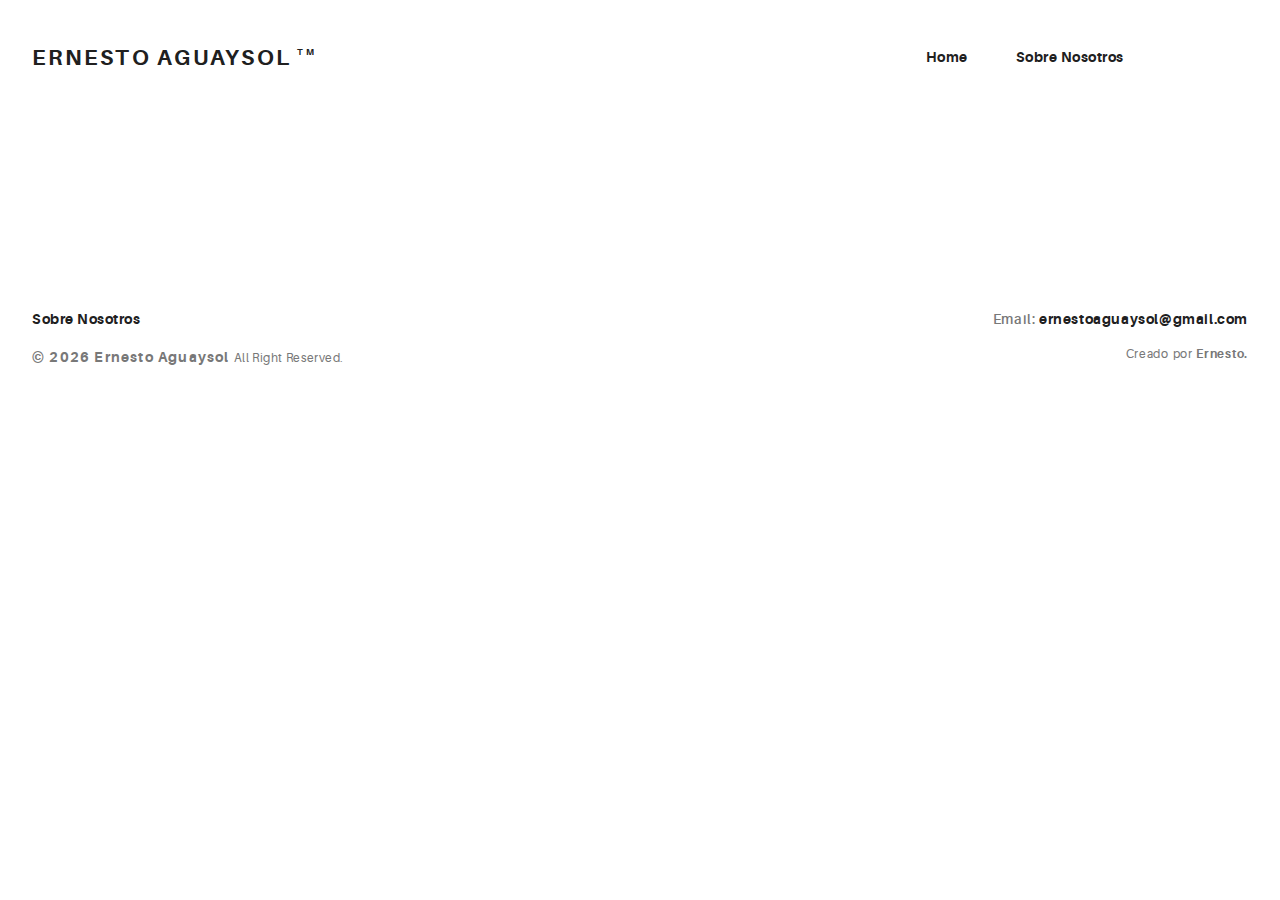
<file: index.html>
<!doctype html><html lang="en"><head><meta charset="utf-8"><title>Portafolio</title><base href="https://ernestoaguaysol.github.io/webangular/"><!-- <meta name="viewport" content="width=device-width, initial-scale=1"> --><link rel="icon" type="image/x-icon" href="favicon.ico"><link rel="icon" type="image/svg+xml" href="assets/img/urku-ico.svg"><link rel="stylesheet" href="assets/css/aurora-pack.min.css"><link rel="stylesheet" href="assets/css/aurora-theme-base.min.css"><link rel="stylesheet" href="assets/css/urku.css"><link href="styles.d472698cbdcd37466ae2.bundle.css" rel="stylesheet"/></head><body><app-root></app-root><script src="assets/js/svg4everybody.min.js"></script><script>svg4everybody();</script><script type="text/javascript" src="inline.edea556dc9e3321a7a66.bundle.js"></script><script type="text/javascript" src="polyfills.e1f97a0070e18e96a6be.bundle.js"></script><script type="text/javascript" src="vendor.54863779129df45167ed.bundle.js"></script><script type="text/javascript" src="main.549a9c59babddab21ef3.bundle.js"></script></body></html>
</file>
<file: assets/css/urku.css>
/* * * * * * * * * * * * * * * * * * * * *\ 
 UrkuPortfolio v1.0.0 
 Urku is a prtfolio template with a very clean style. 
 (c) 2016 Lionel <lionel@pixeden.com> (http://pixeden.com) 
 https://bitbucket.org/elrumordelaluz/urkuportfolio 
 Licensed under  MIT 
\* * * * * * * * * * * * * * * * * * * * */
@charset "UTF-8";
body {
  margin: 0;
}

.rk-container {
  margin-right: auto;
  margin-left: auto;
  padding-left: .25rem;
  padding-right: .25rem;
}
@media (min-width: 40em) {
  .rk-container {
    max-width: 88.88889em;
    width: 95vw;
  }
  .rk-container--inner {
    max-width: 68.88889em;
    width: 82vw;
  }
}
.rk-container--full {
  max-width: 100%;
  padding-left: 0;
  padding-right: 0;
  width: 100%;
}
@media (min-width: 64em) {
  .rk-container {
    padding-left: 0;
    padding-right: 0;
  }
}

.rk-main {
  z-index: 1;
  position: static;
}
.top-fixed .rk-main {
  padding-top: 8.5rem;
}
@media (min-width: 64em) {
  .rk-main {
    position: relative;
  }
}

.rk-header {
  background-color: #fff;
  position: relative;
  z-index: 5;
}
.top-fixed .rk-header {
  position: fixed;
}

.rk-topbar {
  -webkit-box-align: start;
  -webkit-align-items: flex-start;
  -ms-flex-align: start;
          align-items: flex-start;
  display: -webkit-box;
  display: -webkit-flex;
  display: -ms-flexbox;
  display:         flex;
  -webkit-flex-wrap: wrap;
      -ms-flex-wrap: wrap;
          flex-wrap: wrap;
  -webkit-box-pack: justify;
  -webkit-justify-content: space-between;
  -ms-flex-pack: justify;
          justify-content: space-between;
  padding-bottom: 3.3rem;
  padding-top: 2.8rem;
}
@media (min-width: 64em) {
  .rk-topbar {
    padding-bottom: 0;
  }
}

.rk-logo {
  -webkit-box-flex: 0;
  -webkit-flex: 0 0 100%;
      -ms-flex: 0 0 100%;
          flex: 0 0 100%;
  font-size: 1.375rem;
  font-weight: 700;
  letter-spacing: 2.25px;
  text-align: center;
  text-transform: uppercase;
  width: 20%;
}
.rk-logo sup {
  font-size: .5625rem;
  position: relative;
  top: -1px;
}
@media (min-width: 64em) {
  .rk-logo {
    -webkit-box-flex: 1;
    -webkit-flex: 1;
        -ms-flex: 1;
            flex: 1;
    text-align: left;
  }
}

.rk-search {
  -webkit-align-self: flex-start;
  -ms-flex-item-align: start;
          align-self: flex-start;
  margin-bottom: 3.4rem;
  margin-left: 7.7rem;
  padding-top: .16rem;
  position: relative;
}
.rk-search label,
.rk-search input {
  display: inline-block;
  vertical-align: middle;
}
.rk-search label {
  cursor: pointer;
  height: 1.875rem;
  left: -1.5rem;
  padding-bottom: .67em;
  padding-top: 0;
  position: absolute;
  top: 0;
  -webkit-transition: color .3s;
          transition: color .3s;
  width: 1.875rem;
  z-index: 20;
}
.rk-search svg {
  height: 100%;
  width: 100%;
}
.rk-search input {
  background-color: transparent;
  border: 0;
  font-size: .875rem;
  opacity: 0;
  outline: 0;
  padding: 0;
  padding-bottom: .3em;
  -webkit-transition: .3s;
          transition: .3s;
  z-index: 10;
  width: 1px;
}
.rk-search input:focus {
  opacity: 1;
  padding-left: .5rem;
  width: 100px;
}
.rk-search input:focus + label {
  color: #a0a0a0;
}

.rk-navmobile {
  position: relative;
}

.rk-mobile-menu {
  display: none;
}
.rk-mobile-menu + label {
  cursor: pointer;
  display: inline-block;
  height: 24px;
  left: 2.5vw;
  position: absolute;
  top: 2.7rem;
  width: 16px;
  z-index: 300;
}
.rk-mobile-menu + label svg {
  height: 4px;
  width: 20px;
  margin: 0;
  display: block;
  margin-bottom: 3px;
  -webkit-transition: .3s;
          transition: .3s;
}
.rk-mobile-menu + label svg:nth-of-type(1) {
  -webkit-transform-origin: center left;
      -ms-transform-origin: center left;
          transform-origin: center left;
}
.rk-mobile-menu + label svg:nth-of-type(3) {
  -webkit-transform-origin: center left;
      -ms-transform-origin: center left;
          transform-origin: center left;
}
@media (min-width: 64em) {
  .rk-mobile-menu + label {
    display: none;
  }
}
.rk-mobile-menu:checked + label,
.rk-mobile-menu + label:hover {
  color: #a0a0a0;
}
.rk-mobile-menu:checked + label svg:nth-of-type(1) {
  -webkit-transform: rotate(45deg);
      -ms-transform: rotate(45deg);
          transform: rotate(45deg);
}
.rk-mobile-menu:checked + label svg:nth-of-type(2) {
  -webkit-transform: translateX(-100%);
      -ms-transform: translateX(-100%);
          transform: translateX(-100%);
  opacity: 0;
}
.rk-mobile-menu:checked + label svg:nth-of-type(3) {
  -webkit-transform: rotate(-45deg);
      -ms-transform: rotate(-45deg);
          transform: rotate(-45deg);
}

.rk-footer {
  margin-top: 10.5rem;
  margin-bottom: 2rem;
}

.rk-footer__text {
  color: #787878;
  font-size: .75rem;
  margin-bottom: .875rem;
}
.rk-footer__text span {
  font-size: .875rem;
}

.rk-footer__copy {
  letter-spacing: .4px;
}
.rk-footer__copy span {
  letter-spacing: 1.2px;
}

.rk-footer__contact {
  display: inline-block;
  letter-spacing: .6px;
}

.rk-footer__by {
  letter-spacing: .7px;
}

.rk-social-btn {
  background: none;
  border: 0;
  display: inline-block;
  height: 20px;
  margin-left: 1rem;
  margin-right: 1rem;
  width: 20px;
}
.rk-social-btn:first-child {
  margin-left: 0;
}
.rk-social-btn:last-child {
  margin-right: 0;
}
.rk-social-btn svg {
  height: 100%;
  width: 100%;
}

.rk-layout-ctrl-cont {
  position: absolute;
  text-align: right;
  top: 2.65rem;
  padding-right: 2.5rem;
}
.top-fixed .rk-layout-ctrl-cont {
  position: fixed;
  z-index: 401;
}
.top-fixed .rk-layout-ctrl-cont:first-of-type {
  top: 2.65rem;
}
@media (min-width: 64em) {
  .rk-layout-ctrl-cont {
    padding-right: 0;
    top: 2.25rem;
  }
  .rk-layout-ctrl-cont:first-of-type {
    top: 0;
  }
  .top-fixed .rk-layout-ctrl-cont {
    top: 10.7625rem;
    z-index: -1;
  }
  .top-fixed .rk-layout-ctrl-cont:first-of-type {
    top: 8.5rem;
  }
}

.rk-layout-ctrl {
  cursor: pointer;
  display: none;
  float: right;
  clear: both;
  height: 28px;
  opacity: 0;
  padding-right: .09rem;
  padding-top: 0;
  -webkit-transition: color .3s;
          transition: color .3s;
  width: 20px;
  z-index: 401;
  position: absolute;
}
.rk-layout-ctrl:hover {
  color: #a0a0a0;
}
.rk-layout-ctrl svg {
  height: 100%;
  width: 100%;
}
@media (min-width: 40em) {
  .rk-layout-ctrl {
    display: inline-block;
  }
}
@media (min-width: 64em) {
  .rk-layout-ctrl {
    opacity: 1;
    position: static;
  }
}

.layout-ctrl-input {
  display: none;
}
.layout-ctrl-input:checked + .rk-layout-ctrl-cont label {
  display: none;
  color: #a0a0a0;
}
@media (min-width: 64em) {
  .layout-ctrl-input:checked + .rk-layout-ctrl-cont label {
    display: block;
  }
}

.rk-layout-ctrl-mobile {
  color: #a0a0a0;
  height: 19px;
  position: absolute;
  right: 40px;
  top: 46px;
  width: 19px;
  z-index: 400;
}
.top-fixed .rk-layout-ctrl-mobile {
  position: fixed;
}
.rk-layout-ctrl-mobile svg {
  -webkit-transition: -webkit-transform 250ms;
          transition:         transform 250ms;
  position: absolute;
  width: 48%;
}
.rk-layout-ctrl-mobile svg:nth-child(1),
.rk-layout-ctrl-mobile svg:nth-child(2) {
  top: 0;
  -webkit-transform-origin: top center;
      -ms-transform-origin: top center;
          transform-origin: top center;
}
.rk-layout-ctrl-mobile svg:nth-child(1),
.rk-layout-ctrl-mobile svg:nth-child(3) {
  left: 0;
}
.rk-layout-ctrl-mobile svg:nth-child(2),
.rk-layout-ctrl-mobile svg:nth-child(4) {
  right: 0;
}
.rk-layout-ctrl-mobile svg:nth-child(3),
.rk-layout-ctrl-mobile svg:nth-child(4) {
  bottom: 0;
  -webkit-transform-origin: bottom center;
      -ms-transform-origin: bottom center;
          transform-origin: bottom center;
}
.rk-layout-ctrl-mobile svg:nth-child(1),
.rk-layout-ctrl-mobile svg:nth-child(4) {
  -webkit-transform: scaleY(1.3);
      -ms-transform: scaleY(1.3);
          transform: scaleY(1.3);
}
.rk-layout-ctrl-mobile svg:nth-child(2),
.rk-layout-ctrl-mobile svg:nth-child(3) {
  -webkit-transform: scaleY(.7);
      -ms-transform: scaleY(.7);
          transform: scaleY(.7);
}
.rk-layout-ctrl-mobile.layout-blog svg:nth-child(1),
.rk-layout-ctrl-mobile.layout-blog svg:nth-child(3) {
  -webkit-transform: scaleX(1.3);
      -ms-transform: scaleX(1.3);
          transform: scaleX(1.3);
  -webkit-transform-origin: left center;
      -ms-transform-origin: left center;
          transform-origin: left center;
}
.rk-layout-ctrl-mobile.layout-blog svg:nth-child(2),
.rk-layout-ctrl-mobile.layout-blog svg:nth-child(4) {
  -webkit-transform: scaleX(1.3);
      -ms-transform: scaleX(1.3);
          transform: scaleX(1.3);
  -webkit-transform-origin: right center;
      -ms-transform-origin: right center;
          transform-origin: right center;
}
#layout-grid:checked ~ .rk-layout-ctrl-mobile svg {
  -webkit-transform: scale(1);
      -ms-transform: scale(1);
          transform: scale(1);
}
@media (max-width: 40em) {
  .rk-layout-ctrl-mobile {
    display: none;
  }
}
@media (min-width: 64em) {
  .rk-layout-ctrl-mobile {
    display: none;
  }
}

.rk-portfolio__items {
  margin-top: -4px;
}
@media (min-width: 40em) {
  .rk-portfolio__items {
    display: -webkit-box;
    display: -webkit-flex;
    display: -ms-flexbox;
    display:         flex;
    -webkit-flex-wrap: wrap;
        -ms-flex-wrap: wrap;
            flex-wrap: wrap;
    margin-left: -4px;
    margin-right: -4px;
  }
}

.rk-item {
  display: block;
  margin: 0;
  margin-bottom: .5rem;
  position: relative;
}
.rk-item.ae-masonry__item {
  display: inline-block;
  margin-bottom: 0;
}
.rk-item img {
  display: block;
  width: 100%;
}
.rk-item:hover .item-meta {
  opacity: 1;
  visibility: visible;
}
.rk-item--flex {
  background-position: center center;
  background-repeat: no-repeat;
  background-size: cover;
  border-color: white;
  border-width: 4px;
  border-style: solid;
  -webkit-box-flex: 1;
  -webkit-flex: 1;
      -ms-flex: 1;
          flex: 1;
  margin-bottom: 0;
  overflow: hidden;
}
.rk-item--flex:after {
  display: none;
}
.rk-item--flex:before {
  content: "";
  display: block;
  padding-top: 100%;
}
.rk-item--flex:hover {
  background-color: #000;
  background-blend-mode: luminosity;
}
@media (min-width: 40em) {
  .rk-item {
    border-width: 4px;
  }
}

.post-img {
  background-position: center center;
  background-repeat: no-repeat;
  background-size: cover;
  display: block;
  position: relative;
}
.post-img:before {
  content: "";
  display: block;
  padding-top: 100%;
}
.post-img:hover {
  background-color: #000;
  background-blend-mode: luminosity;
}
.post-img:hover .item-meta {
  opacity: 1;
  visibility: visible;
}

.item-meta {
  -webkit-box-align: center;
  -webkit-align-items: center;
  -ms-flex-align: center;
          align-items: center;
  background-color: rgba(255, 255, 255, .75);
  bottom: 0;
  color: #202020;
  display: -webkit-box;
  display: -webkit-flex;
  display: -ms-flexbox;
  display:         flex;
  -webkit-box-orient: vertical;
  -webkit-box-direction: normal;
  -webkit-flex-direction: column;
      -ms-flex-direction: column;
          flex-direction: column;
  font-size: .67rem;
  -webkit-box-pack: center;
  -webkit-justify-content: center;
  -ms-flex-pack: center;
          justify-content: center;
  left: 0;
  margin: auto;
  opacity: 0;
  padding: 2%;
  position: absolute;
  right: 0;
  text-align: center;
  -webkit-transition: opacity .5s;
          transition: opacity .5s;
  top: 0;
}
.item-meta h2 {
  font-size: 2.25em;
  font-weight: 700;
}
.item-meta p {
  font-size: 1.5em;
  margin-bottom: 0;
}
@media (min-width: 64em) {
  .item-meta {
    font-size: 1vw;
  }
}
@media (min-width: 94.75em) {
  .item-meta {
    font-size: 1rem;
  }
}

@media (min-width: 40em) {
  .rk-size-12 .item-meta h2,
  .fz-12 .item-meta2 h2 {
    font-size: 2.25em;
  }
  .rk-size-12 .item-meta p,
  .fz-12 .item-meta2 p {
    font-size: 1.5em;
  }
  .rk-size-8 .item-meta h2,
  .fz-8 .item-meta h2 {
    font-size: 2em;
  }
  .rk-size-8 .item-meta p,
  .fz-8 .item-meta p {
    font-size: 1.5em;
  }
  .rk-size-6 .item-meta h2,
  .fz-6 .item-meta h2 {
    font-size: 1.75em;
  }
  .rk-size-6 .item-meta p,
  .fz-6 .item-meta p {
    font-size: 1.3125em;
  }
  .rk-size-4 .item-meta h2,
  .fz-4 .item-meta h2 {
    font-size: 1.5em;
  }
  .rk-size-4 .item-meta p,
  .fz-4 .item-meta p {
    font-size: 1.125em;
  }
  .rk-size-3 .item-meta h2,
  .fz-3 .item-meta h2 {
    font-size: 1.3125em;
  }
  .rk-size-3 .item-meta p,
  .fz-3 .item-meta p {
    font-size: 1.125em;
  }
  #layout-grid:checked ~ .rk-portfolio .rk-tosize-12 .item-meta h2 {
    font-size: 2.25em;
  }
  #layout-grid:checked ~ .rk-portfolio .rk-tosize-12 .item-meta p {
    font-size: 1.5em;
  }
  #layout-grid:checked ~ .rk-portfolio .rk-tosize-6 .item-meta h2 {
    font-size: 1.75em;
  }
  #layout-grid:checked ~ .rk-portfolio .rk-tosize-6 .item-meta p {
    font-size: 1.3125em;
  }
  #layout-grid:checked ~ .rk-portfolio .rk-tosize-4 .item-meta h2,
  #layout-grid:checked ~ .rk-portfolio .rk-tosize-8 .rk-tosize-6 .item-meta h2 {
    font-size: 1.5em;
  }
  #layout-grid:checked ~ .rk-portfolio .rk-tosize-4 .item-meta p,
  #layout-grid:checked ~ .rk-portfolio .rk-tosize-8 .rk-tosize-6 .item-meta p {
    font-size: 1.125em;
  }
  #layout-grid:checked ~ .rk-portfolio .rk-tosize-3 .item-meta h2,
  #layout-grid:checked ~ .rk-portfolio .rk-tosize-6 .rk-tosize-6 .item-meta h2 {
    font-size: 1.3125em;
  }
  #layout-grid:checked ~ .rk-portfolio .rk-tosize-3 .item-meta p,
  #layout-grid:checked ~ .rk-portfolio .rk-tosize-6 .rk-tosize-6 .item-meta p {
    font-size: 1.125em;
  }
}

.ae-masonry .item-meta h2 {
  font-size: 2.25em;
}

.ae-masonry .item-meta p {
  font-size: 1.5em;
}

@media (min-width: 40em) {
  .rk-portfolio .ae-masonry-sm-2 .item-meta h2,
  .rk-portfolio .ae-grid__item[class*="item-sm"]:nth-child(1):nth-last-child(2) h2,
  .rk-portfolio .ae-grid__item[class*="item-sm"]:nth-child(1):nth-last-child(2) ~ .ae-grid__item[class*="item-sm"] h2 {
    font-size: 1.75em;
  }
  .rk-portfolio .ae-masonry-sm-2 .item-meta p,
  .rk-portfolio .ae-grid__item[class*="item-sm"]:nth-child(1):nth-last-child(2) p,
  .rk-portfolio .ae-grid__item[class*="item-sm"]:nth-child(1):nth-last-child(2) ~ .ae-grid__item[class*="item-sm"] p {
    font-size: 1.3125em;
  }
  .rk-portfolio .ae-masonry-sm-3 .item-meta h2,
  .rk-portfolio .ae-grid__item[class*="item-sm"]:nth-child(1):nth-last-child(3) h2,
  .rk-portfolio .ae-grid__item[class*="item-sm"]:nth-child(1):nth-last-child(3) ~ .ae-grid__item[class*="item-sm"] h2 {
    font-size: 1.5em;
  }
  .rk-portfolio .ae-masonry-sm-3 .item-meta p,
  .rk-portfolio .ae-grid__item[class*="item-sm"]:nth-child(1):nth-last-child(3) p,
  .rk-portfolio .ae-grid__item[class*="item-sm"]:nth-child(1):nth-last-child(3) ~ .ae-grid__item[class*="item-sm"] p {
    font-size: 1.125em;
  }
  .rk-portfolio .ae-masonry-sm-4 .item-meta h2,
  .rk-portfolio .ae-grid__item[class*="item-sm"]:nth-child(1):nth-last-child(4) h2,
  .rk-portfolio .ae-grid__item[class*="item-sm"]:nth-child(1):nth-last-child(4) ~ .ae-grid__item[class*="item-sm"] h2 {
    font-size: 1.3125em;
  }
  .rk-portfolio .ae-masonry-sm-4 .item-meta p,
  .rk-portfolio .ae-grid__item[class*="item-sm"]:nth-child(1):nth-last-child(4) p,
  .rk-portfolio .ae-grid__item[class*="item-sm"]:nth-child(1):nth-last-child(4) ~ .ae-grid__item[class*="item-sm"] p {
    font-size: 1.125em;
  }
}

@media (min-width: 52em) {
  .rk-portfolio .ae-masonry-md-2 .item-meta h2,
  .rk-portfolio .ae-grid__item[class*="item-md"]:nth-child(1):nth-last-child(2) h2,
  .rk-portfolio .ae-grid__item[class*="item-md"]:nth-child(1):nth-last-child(2) ~ .ae-grid__item[class*="item-md"] h2 {
    font-size: 1.75em;
  }
  .rk-portfolio .ae-masonry-md-2 .item-meta p,
  .rk-portfolio .ae-grid__item[class*="item-md"]:nth-child(1):nth-last-child(2) p,
  .rk-portfolio .ae-grid__item[class*="item-md"]:nth-child(1):nth-last-child(2) ~ .ae-grid__item[class*="item-md"] p {
    font-size: 1.3125em;
  }
  .rk-portfolio .ae-masonry-md-3 .item-meta h2,
  .rk-portfolio .ae-grid__item[class*="item-md"]:nth-child(1):nth-last-child(3) h2,
  .rk-portfolio .ae-grid__item[class*="item-md"]:nth-child(1):nth-last-child(3) ~ .ae-grid__item[class*="item-md"] h2 {
    font-size: 1.5em;
  }
  .rk-portfolio .ae-masonry-md-3 .item-meta p,
  .rk-portfolio .ae-grid__item[class*="item-md"]:nth-child(1):nth-last-child(3) p,
  .rk-portfolio .ae-grid__item[class*="item-md"]:nth-child(1):nth-last-child(3) ~ .ae-grid__item[class*="item-md"] p {
    font-size: 1.125em;
  }
  .rk-portfolio .ae-masonry-md-4 .item-meta h2,
  .rk-portfolio .ae-grid__item[class*="item-md"]:nth-child(1):nth-last-child(4) h2,
  .rk-portfolio .ae-grid__item[class*="item-md"]:nth-child(1):nth-last-child(4) ~ .ae-grid__item[class*="item-md"] h2 {
    font-size: 1.3125em;
  }
  .rk-portfolio .ae-masonry-md-4 .item-meta p,
  .rk-portfolio .ae-grid__item[class*="item-md"]:nth-child(1):nth-last-child(4) p,
  .rk-portfolio .ae-grid__item[class*="item-md"]:nth-child(1):nth-last-child(4) ~ .ae-grid__item[class*="item-md"] p {
    font-size: 1.125em;
  }
}

@media (min-width: 64em) {
  .rk-portfolio .ae-masonry-lg-2 .item-meta h2,
  .rk-portfolio .ae-grid__item[class*="item-lg"]:nth-child(1):nth-last-child(2) h2,
  .rk-portfolio .ae-grid__item[class*="item-lg"]:nth-child(1):nth-last-child(2) ~ .ae-grid__item[class*="item-lg"] h2 {
    font-size: 1.75em;
  }
  .rk-portfolio .ae-masonry-lg-2 .item-meta p,
  .rk-portfolio .ae-grid__item[class*="item-lg"]:nth-child(1):nth-last-child(2) p,
  .rk-portfolio .ae-grid__item[class*="item-lg"]:nth-child(1):nth-last-child(2) ~ .ae-grid__item[class*="item-lg"] p {
    font-size: 1.3125em;
  }
  .rk-portfolio .ae-masonry-lg-3 .item-meta h2,
  .rk-portfolio .ae-grid__item[class*="item-lg"]:nth-child(1):nth-last-child(3) h2,
  .rk-portfolio .ae-grid__item[class*="item-lg"]:nth-child(1):nth-last-child(3) ~ .ae-grid__item[class*="item-lg"] h2 {
    font-size: 1.5em;
  }
  .rk-portfolio .ae-masonry-lg-3 .item-meta p,
  .rk-portfolio .ae-grid__item[class*="item-lg"]:nth-child(1):nth-last-child(3) p,
  .rk-portfolio .ae-grid__item[class*="item-lg"]:nth-child(1):nth-last-child(3) ~ .ae-grid__item[class*="item-lg"] p {
    font-size: 1.125em;
  }
  .rk-portfolio .ae-masonry-lg-4 .item-meta h2,
  .rk-portfolio .ae-grid__item[class*="item-lg"]:nth-child(1):nth-last-child(4) h2,
  .rk-portfolio .ae-grid__item[class*="item-lg"]:nth-child(1):nth-last-child(4) ~ .ae-grid__item[class*="item-lg"] h2 {
    font-size: 1.3125em;
  }
  .rk-portfolio .ae-masonry-lg-4 .item-meta p,
  .rk-portfolio .ae-grid__item[class*="item-lg"]:nth-child(1):nth-last-child(4) p,
  .rk-portfolio .ae-grid__item[class*="item-lg"]:nth-child(1):nth-last-child(4) ~ .ae-grid__item[class*="item-lg"] p {
    font-size: 1.125em;
  }
}

@media (min-width: 75em) {
  .rk-portfolio .ae-masonry-xl-2 .item-meta h2,
  .rk-portfolio .ae-grid__item[class*="item-xl"]:nth-child(1):nth-last-child(2) h2,
  .rk-portfolio .ae-grid__item[class*="item-xl"]:nth-child(1):nth-last-child(2) ~ .ae-grid__item[class*="item-xl"] h2 {
    font-size: 1.75em;
  }
  .rk-portfolio .ae-masonry-xl-2 .item-meta p,
  .rk-portfolio .ae-grid__item[class*="item-xl"]:nth-child(1):nth-last-child(2) p,
  .rk-portfolio .ae-grid__item[class*="item-xl"]:nth-child(1):nth-last-child(2) ~ .ae-grid__item[class*="item-xl"] p {
    font-size: 1.3125em;
  }
  .rk-portfolio .ae-masonry-xl-3 .item-meta h2,
  .rk-portfolio .ae-grid__item[class*="item-xl"]:nth-child(1):nth-last-child(3) h2,
  .rk-portfolio .ae-grid__item[class*="item-xl"]:nth-child(1):nth-last-child(3) ~ .ae-grid__item[class*="item-xl"] h2 {
    font-size: 1.5em;
  }
  .rk-portfolio .ae-masonry-xl-3 .item-meta p,
  .rk-portfolio .ae-grid__item[class*="item-xl"]:nth-child(1):nth-last-child(3) p,
  .rk-portfolio .ae-grid__item[class*="item-xl"]:nth-child(1):nth-last-child(3) ~ .ae-grid__item[class*="item-xl"] p {
    font-size: 1.125em;
  }
  .rk-portfolio .ae-masonry-xl-4 .item-meta h2,
  .rk-portfolio .ae-grid__item[class*="item-xl"]:nth-child(1):nth-last-child(4) h2,
  .rk-portfolio .ae-grid__item[class*="item-xl"]:nth-child(1):nth-last-child(4) ~ .ae-grid__item[class*="item-xl"] h2 {
    font-size: 1.3125em;
  }
  .rk-portfolio .ae-masonry-xl-4 .item-meta p,
  .rk-portfolio .ae-grid__item[class*="item-xl"]:nth-child(1):nth-last-child(4) p,
  .rk-portfolio .ae-grid__item[class*="item-xl"]:nth-child(1):nth-last-child(4) ~ .ae-grid__item[class*="item-xl"] p {
    font-size: 1.125em;
  }
}

@media (min-width: 40em) {
  .rk-size-1 {
    -webkit-box-flex: 0;
    -webkit-flex-grow: 0;
    -ms-flex-positive: 0;
            flex-grow: 0;
    -webkit-flex-shrink: 0;
    -ms-flex-negative: 0;
            flex-shrink: 0;
    -webkit-flex-basis: auto;
    -ms-flex-preferred-size: auto;
            flex-basis: auto;
    width: 8.33333%;
  }
  .rk-size-2 {
    -webkit-box-flex: 0;
    -webkit-flex-grow: 0;
    -ms-flex-positive: 0;
            flex-grow: 0;
    -webkit-flex-shrink: 0;
    -ms-flex-negative: 0;
            flex-shrink: 0;
    -webkit-flex-basis: auto;
    -ms-flex-preferred-size: auto;
            flex-basis: auto;
    width: 16.66667%;
  }
  .rk-size-3 {
    -webkit-box-flex: 0;
    -webkit-flex-grow: 0;
    -ms-flex-positive: 0;
            flex-grow: 0;
    -webkit-flex-shrink: 0;
    -ms-flex-negative: 0;
            flex-shrink: 0;
    -webkit-flex-basis: auto;
    -ms-flex-preferred-size: auto;
            flex-basis: auto;
    width: 25%;
  }
  .rk-size-4 {
    -webkit-box-flex: 0;
    -webkit-flex-grow: 0;
    -ms-flex-positive: 0;
            flex-grow: 0;
    -webkit-flex-shrink: 0;
    -ms-flex-negative: 0;
            flex-shrink: 0;
    -webkit-flex-basis: auto;
    -ms-flex-preferred-size: auto;
            flex-basis: auto;
    width: 33.33333%;
  }
  .rk-size-5 {
    -webkit-box-flex: 0;
    -webkit-flex-grow: 0;
    -ms-flex-positive: 0;
            flex-grow: 0;
    -webkit-flex-shrink: 0;
    -ms-flex-negative: 0;
            flex-shrink: 0;
    -webkit-flex-basis: auto;
    -ms-flex-preferred-size: auto;
            flex-basis: auto;
    width: 41.66667%;
  }
  .rk-size-6 {
    -webkit-box-flex: 0;
    -webkit-flex-grow: 0;
    -ms-flex-positive: 0;
            flex-grow: 0;
    -webkit-flex-shrink: 0;
    -ms-flex-negative: 0;
            flex-shrink: 0;
    -webkit-flex-basis: auto;
    -ms-flex-preferred-size: auto;
            flex-basis: auto;
    width: 50%;
  }
  .rk-size-7 {
    -webkit-box-flex: 0;
    -webkit-flex-grow: 0;
    -ms-flex-positive: 0;
            flex-grow: 0;
    -webkit-flex-shrink: 0;
    -ms-flex-negative: 0;
            flex-shrink: 0;
    -webkit-flex-basis: auto;
    -ms-flex-preferred-size: auto;
            flex-basis: auto;
    width: 58.33333%;
  }
  .rk-size-8 {
    -webkit-box-flex: 0;
    -webkit-flex-grow: 0;
    -ms-flex-positive: 0;
            flex-grow: 0;
    -webkit-flex-shrink: 0;
    -ms-flex-negative: 0;
            flex-shrink: 0;
    -webkit-flex-basis: auto;
    -ms-flex-preferred-size: auto;
            flex-basis: auto;
    width: 66.66667%;
  }
  .rk-size-9 {
    -webkit-box-flex: 0;
    -webkit-flex-grow: 0;
    -ms-flex-positive: 0;
            flex-grow: 0;
    -webkit-flex-shrink: 0;
    -ms-flex-negative: 0;
            flex-shrink: 0;
    -webkit-flex-basis: auto;
    -ms-flex-preferred-size: auto;
            flex-basis: auto;
    width: 75%;
  }
  .rk-size-10 {
    -webkit-box-flex: 0;
    -webkit-flex-grow: 0;
    -ms-flex-positive: 0;
            flex-grow: 0;
    -webkit-flex-shrink: 0;
    -ms-flex-negative: 0;
            flex-shrink: 0;
    -webkit-flex-basis: auto;
    -ms-flex-preferred-size: auto;
            flex-basis: auto;
    width: 83.33333%;
  }
  .rk-size-11 {
    -webkit-box-flex: 0;
    -webkit-flex-grow: 0;
    -ms-flex-positive: 0;
            flex-grow: 0;
    -webkit-flex-shrink: 0;
    -ms-flex-negative: 0;
            flex-shrink: 0;
    -webkit-flex-basis: auto;
    -ms-flex-preferred-size: auto;
            flex-basis: auto;
    width: 91.66667%;
  }
  .rk-size-12 {
    -webkit-box-flex: 0;
    -webkit-flex-grow: 0;
    -ms-flex-positive: 0;
            flex-grow: 0;
    -webkit-flex-shrink: 0;
    -ms-flex-negative: 0;
            flex-shrink: 0;
    -webkit-flex-basis: auto;
    -ms-flex-preferred-size: auto;
            flex-basis: auto;
    width: 100%;
  }
}

#layout-grid:checked ~ .rk-portfolio .rk-tosize-1 {
  -webkit-box-flex: 0;
  -webkit-flex-grow: 0;
  -ms-flex-positive: 0;
          flex-grow: 0;
  -webkit-flex-shrink: 0;
  -ms-flex-negative: 0;
          flex-shrink: 0;
  -webkit-flex-basis: auto;
  -ms-flex-preferred-size: auto;
          flex-basis: auto;
  width: 8.33333%;
}

#layout-grid:checked ~ .rk-portfolio .rk-tosize-2 {
  -webkit-box-flex: 0;
  -webkit-flex-grow: 0;
  -ms-flex-positive: 0;
          flex-grow: 0;
  -webkit-flex-shrink: 0;
  -ms-flex-negative: 0;
          flex-shrink: 0;
  -webkit-flex-basis: auto;
  -ms-flex-preferred-size: auto;
          flex-basis: auto;
  width: 16.66667%;
}

#layout-grid:checked ~ .rk-portfolio .rk-tosize-3 {
  -webkit-box-flex: 0;
  -webkit-flex-grow: 0;
  -ms-flex-positive: 0;
          flex-grow: 0;
  -webkit-flex-shrink: 0;
  -ms-flex-negative: 0;
          flex-shrink: 0;
  -webkit-flex-basis: auto;
  -ms-flex-preferred-size: auto;
          flex-basis: auto;
  width: 25%;
}

#layout-grid:checked ~ .rk-portfolio .rk-tosize-4 {
  -webkit-box-flex: 0;
  -webkit-flex-grow: 0;
  -ms-flex-positive: 0;
          flex-grow: 0;
  -webkit-flex-shrink: 0;
  -ms-flex-negative: 0;
          flex-shrink: 0;
  -webkit-flex-basis: auto;
  -ms-flex-preferred-size: auto;
          flex-basis: auto;
  width: 33.33333%;
}

#layout-grid:checked ~ .rk-portfolio .rk-tosize-5 {
  -webkit-box-flex: 0;
  -webkit-flex-grow: 0;
  -ms-flex-positive: 0;
          flex-grow: 0;
  -webkit-flex-shrink: 0;
  -ms-flex-negative: 0;
          flex-shrink: 0;
  -webkit-flex-basis: auto;
  -ms-flex-preferred-size: auto;
          flex-basis: auto;
  width: 41.66667%;
}

#layout-grid:checked ~ .rk-portfolio .rk-tosize-6 {
  -webkit-box-flex: 0;
  -webkit-flex-grow: 0;
  -ms-flex-positive: 0;
          flex-grow: 0;
  -webkit-flex-shrink: 0;
  -ms-flex-negative: 0;
          flex-shrink: 0;
  -webkit-flex-basis: auto;
  -ms-flex-preferred-size: auto;
          flex-basis: auto;
  width: 50%;
}

#layout-grid:checked ~ .rk-portfolio .rk-tosize-7 {
  -webkit-box-flex: 0;
  -webkit-flex-grow: 0;
  -ms-flex-positive: 0;
          flex-grow: 0;
  -webkit-flex-shrink: 0;
  -ms-flex-negative: 0;
          flex-shrink: 0;
  -webkit-flex-basis: auto;
  -ms-flex-preferred-size: auto;
          flex-basis: auto;
  width: 58.33333%;
}

#layout-grid:checked ~ .rk-portfolio .rk-tosize-8 {
  -webkit-box-flex: 0;
  -webkit-flex-grow: 0;
  -ms-flex-positive: 0;
          flex-grow: 0;
  -webkit-flex-shrink: 0;
  -ms-flex-negative: 0;
          flex-shrink: 0;
  -webkit-flex-basis: auto;
  -ms-flex-preferred-size: auto;
          flex-basis: auto;
  width: 66.66667%;
}

#layout-grid:checked ~ .rk-portfolio .rk-tosize-9 {
  -webkit-box-flex: 0;
  -webkit-flex-grow: 0;
  -ms-flex-positive: 0;
          flex-grow: 0;
  -webkit-flex-shrink: 0;
  -ms-flex-negative: 0;
          flex-shrink: 0;
  -webkit-flex-basis: auto;
  -ms-flex-preferred-size: auto;
          flex-basis: auto;
  width: 75%;
}

#layout-grid:checked ~ .rk-portfolio .rk-tosize-10 {
  -webkit-box-flex: 0;
  -webkit-flex-grow: 0;
  -ms-flex-positive: 0;
          flex-grow: 0;
  -webkit-flex-shrink: 0;
  -ms-flex-negative: 0;
          flex-shrink: 0;
  -webkit-flex-basis: auto;
  -ms-flex-preferred-size: auto;
          flex-basis: auto;
  width: 83.33333%;
}

#layout-grid:checked ~ .rk-portfolio .rk-tosize-11 {
  -webkit-box-flex: 0;
  -webkit-flex-grow: 0;
  -ms-flex-positive: 0;
          flex-grow: 0;
  -webkit-flex-shrink: 0;
  -ms-flex-negative: 0;
          flex-shrink: 0;
  -webkit-flex-basis: auto;
  -ms-flex-preferred-size: auto;
          flex-basis: auto;
  width: 91.66667%;
}

#layout-grid:checked ~ .rk-portfolio .rk-tosize-12 {
  -webkit-box-flex: 0;
  -webkit-flex-grow: 0;
  -ms-flex-positive: 0;
          flex-grow: 0;
  -webkit-flex-shrink: 0;
  -ms-flex-negative: 0;
          flex-shrink: 0;
  -webkit-flex-basis: auto;
  -ms-flex-preferred-size: auto;
          flex-basis: auto;
  width: 100%;
}

#layout-grid:checked ~ .rk-portfolio .rk-tosize-auto {
  -webkit-box-flex: 1;
  -webkit-flex: 1;
      -ms-flex: 1;
          flex: 1;
}

@media (min-width: 40em) {
  .rk-landscape:before {
    padding-top: 66.93548%;
  }
  .rk-landscape-alt:before {
    padding-top: 56.45161%;
  }
  .rk-portrait:before {
    padding-top: 134.74026%;
  }
  .rk-square:before {
    padding-top: 100%;
  }
}

#layout-grid:checked ~ .rk-portfolio .rk-tolandscape:before,
#layout-grid:checked ~ .rk-blog .rk-tolandscape:before,
.rk-blog--columns .rk-tolandscape:before {
  padding-top: 66.93548%;
}

#layout-grid:checked ~ .rk-portfolio .rk-tolandscape-alt:before,
#layout-grid:checked ~ .rk-blog .rk-tolandscape-alt:before,
.rk-blog--columns .rk-tolandscape-alt:before {
  padding-top: 56.45161%;
}

#layout-grid:checked ~ .rk-portfolio .rk-toportrait:before,
#layout-grid:checked ~ .rk-blog .rk-toportrait:before,
.rk-blog--columns .rk-toportrait:before {
  padding-top: 134.74026%;
}

#layout-grid:checked ~ .rk-portfolio .rk-tosquare:before,
#layout-grid:checked ~ .rk-blog .rk-tosquare:before,
.rk-blog--columns .rk-tosquare:before {
  padding-top: 100%;
}

.item-1 {
  background-image: url("../img/project-1.jpg");
}
@media (min-width: 40em) {
  #layout-grid:checked ~ .rk-portfolio .item-1 {
    background-position: center left;
  }
}

.item-2 {
  background-image: url("../img/project-2.jpg");
}

.item-3 {
  background-image: url("../img/project-3.jpg");
}

.item-4 {
  background-image: url("../img/project-4.jpg");
}

.item-5 {
  background-image: url("../img/project-5.jpg");
}
@media (min-width: 40em) {
  #layout-grid:checked ~ .rk-portfolio .item-5 {
    background-position: center left;
  }
}

.item-6 {
  background-image: url("../img/project-6.jpg");
}
@media (min-width: 40em) {
  #layout-grid:checked ~ .rk-portfolio .item-6 {
    background-position: top center;
  }
}

.item-7 {
  background-image: url("../img/project-7.jpg");
}

.item-8 {
  background-image: url("../img/project-8.jpg");
}

.item-9 {
  background-image: url("../img/project-9.jpg");
}

.item-10 {
  background-image: url("../img/project-10.jpg");
}

.item-11 {
  background-image: url("../img/project-11.jpg");
}

.item-12 {
  background-image: url("../img/project-12.jpg");
}

.item-13 {
  background-image: url("../img/project-13.jpg");
}
@media (min-width: 40em) {
  #layout-grid:checked ~ .rk-portfolio .item-13 {
    background-position: top right;
  }
  #layout-grid:checked ~ .rk-portfolio .item-13 {
    background-size: 142%;
  }
}

.item-14 {
  background-image: url("../img/project-14.jpg");
}

.item-15 {
  background-image: url("../img/project-15.jpg");
}

@media (min-width: 40em) {
  #layout-grid:checked ~ .rk-portfolio .rk-items-cont {
    display: -webkit-box;
    display: -webkit-flex;
    display: -ms-flexbox;
    display:         flex;
  }
}

.rk-portfolio-cover {
  background-position: center center;
  background-size: cover;
  display: -webkit-box;
  display: -webkit-flex;
  display: -ms-flexbox;
  display:         flex;
  -webkit-box-pack: center;
  -webkit-justify-content: center;
  -ms-flex-pack: center;
          justify-content: center;
  -webkit-box-align: end;
  -webkit-align-items: flex-end;
  -ms-flex-align: end;
          align-items: flex-end;
  height: 100vh;
  padding-bottom: 1.5rem;
  width: 100%;
}
@media (min-width: 40em) {
  .rk-portfolio-cover {
    padding-bottom: 2.5rem;
  }
}

.rk-portfolio--inner img {
  width: 100%;
}

.rk-portfolio-title {
  letter-spacing: .0359em;
}

.rk-portfolio-category {
  letter-spacing: .021em;
}

.rk-portfolio-inner-client span {
  letter-spacing: .05em;
}

.rk-portfolio-inner-website {
  letter-spacing: .05em;
}

.rk-portfolio-inner-date {
  letter-spacing: .02em;
}

.rk-portfolio-info {
  margin-top: 4.9rem;
}

.rk-portfolio-inner-title {
  margin-top: .2em;
}

.rk-portfolio-details p {
  margin-bottom: .4rem;
}

.item-inside__meta {
  text-align: center;
}
.item-inside__meta--contrast:before {
  background-color: rgba(255, 255, 255, .3);
  content: "";
  height: 100%;
  left: 0;
  position: absolute;
  top: 0;
  width: 100%;
  z-index: 1;
}
.item-inside__meta .rk-portfolio-title,
.item-inside__meta .rk-portfolio-category {
  position: relative;
  z-index: 2;
}

.inner-box-1 {
  margin-top: 3.4rem;
}

.inner-box-3 {
  margin-top: 6.6rem;
}

.inner-box-4 {
  margin-top: 6rem;
}

.item-inside-1 {
  background-image: url("../img/project-1.jpg");
  background-position: 50% 100%;
  background-size: 350%;
}
@media only screen and (-webkit-min-device-pixel-ratio: 1.5), only screen and (min--moz-device-pixel-ratio: 1.5), only screen and (-o-min-device-pixel-ratio: 3/2), only screen and (min-device-pixel-ratio: 1.5) {
  .item-inside-1 {
    background-image: url("../img/project-1h.jpg");
  }
}
@media (min-width: 40em) {
  .item-inside-1 {
    background-size: 150%;
  }
}

.post-inside-1 {
  background-image: url("../img/post-1.jpg");
}

#layout-grid:checked ~ .rk-portfolio,
#layout-grid:checked ~ .rk-blog {
  -webkit-animation: op2 .5s;
          animation: op2 .5s;
}

#layout-base:checked ~ .rk-portfolio,
#layout-base:checked ~ .rk-blog {
  -webkit-animation: op .5s;
          animation: op .5s;
}

@-webkit-keyframes op {
  0% {
    opacity: 0;
  }
  100% {
    opacity: 1;
  }
}

@keyframes op {
  0% {
    opacity: 0;
  }
  100% {
    opacity: 1;
  }
}

@-webkit-keyframes op2 {
  0% {
    opacity: 0;
  }
  100% {
    opacity: 1;
  }
}

@keyframes op2 {
  0% {
    opacity: 0;
  }
  100% {
    opacity: 1;
  }
}

.rk-blog {
  padding-top: .25rem;
}

.rk-blog__items {
  margin-bottom: 2.7rem;
}
@media (min-width: 40em) {
  .rk-blog__items {
    -webkit-column-count: 1;
       -moz-column-count: 1;
            column-count: 1;
    -webkit-column-gap: .5rem;
       -moz-column-gap: .5rem;
            column-gap: .5rem;
  }
}

.rk-blog__item {
  display: inline-block;
  margin: 0 0 10.6rem;
  width: 100%;
}

@media (min-width: 40em) {
  #layout-grid:checked ~ .rk-blog .rk-blog__items,
  .rk-blog--columns .rk-blog__items {
    -webkit-column-count: 2;
       -moz-column-count: 2;
            column-count: 2;
    margin-bottom: 6.2rem;
  }
}

@media (min-width: 75em) {
  #layout-grid:checked ~ .rk-blog .rk-blog__items,
  .rk-blog--columns .rk-blog__items {
    -webkit-column-count: 3;
       -moz-column-count: 3;
            column-count: 3;
  }
}

.blog-info,
.blog-meta {
  margin: 0 auto;
  text-align: center;
  width: 78.5%;
}

.blog-info {
  margin-top: 4rem;
}

.blog-info__title {
  letter-spacing: .04em;
}

.blog-info__author {
  letter-spacing: .02em;
  margin-top: 1em;
}

.blog-info__excerpt {
  margin-top: 3.9rem;
  letter-spacing: .05em;
  line-height: 1.8125;
  text-align: left;
}
.blog-info__excerpt:not(:empty):after {
  content: " […]";
}

.blog-meta {
  -webkit-box-align: baseline;
  -webkit-align-items: baseline;
  -ms-flex-align: baseline;
          align-items: baseline;
  display: -webkit-box;
  display: -webkit-flex;
  display: -ms-flexbox;
  display:         flex;
  -webkit-flex-wrap: wrap;
      -ms-flex-wrap: wrap;
          flex-wrap: wrap;
  -webkit-box-pack: justify;
  -webkit-justify-content: space-between;
  -ms-flex-pack: justify;
          justify-content: space-between;
  margin-top: 3.5rem;
}

.blog-meta__comments {
  letter-spacing: .06em;
}

.blog-meta__date {
  color: #787878;
  letter-spacing: .05em;
}

#layout-grid:checked ~ .rk-blog .blog-info,
.rk-blog--columns .blog-info {
  margin-top: 3.5rem;
}

#layout-grid:checked ~ .rk-blog .blog-info__title,
.rk-blog--columns .blog-info__title {
  font-size: 1.3125rem;
}

#layout-grid:checked ~ .rk-blog .blog-info__author,
.rk-blog--columns .blog-info__author {
  font-size: 1rem;
  margin-top: 0;
}

#layout-grid:checked ~ .rk-blog .blog-info__excerpt,
.rk-blog--columns .blog-info__excerpt {
  font-size: 1rem;
  margin-top: 1.9rem;
  line-height: 1.625;
}
#layout-grid:checked ~ .rk-blog .blog-info__excerpt span,
.rk-blog--columns .blog-info__excerpt span {
  display: none;
}

#layout-grid:checked ~ .rk-blog .blog-meta,
.rk-blog--columns .blog-meta {
  margin-top: 2rem;
}

#layout-grid:checked ~ .rk-blog .blog-meta__read-more,
.rk-blog--columns .blog-meta__read-more {
  display: none;
}

#layout-grid:checked ~ .rk-blog .blog-meta__comments,
.rk-blog--columns .blog-meta__comments {
  font-size: 1rem;
}

#layout-grid:checked ~ .rk-blog .blog-meta__date,
.rk-blog--columns .blog-meta__date {
  font-size: .875rem;
}

#layout-grid:checked ~ .rk-blog .rk-blog__item,
.rk-blog--columns .rk-blog__item {
  margin-bottom: 7.3rem;
}

.post-1 {
  background-image: url("../img/post-1.jpg");
}
@media (min-width: 40em) {
  #layout-grid:checked ~ .rk-blog .post-1 {
    background-position: center right;
  }
}

.post-2 {
  background-image: url("../img/post-2.jpg");
}

.post-3 {
  background-image: url("../img/post-3.jpg");
  background-size: 160%;
}
@media (min-width: 40em) {
  #layout-grid:checked ~ .rk-blog .post-3 {
    background-position: bottom left;
  }
  #layout-grid:checked ~ .rk-blog .post-3 {
    background-size: 200%;
  }
}

.post-4 {
  background-image: url("../img/post-4.jpg");
}

.post-5 {
  background-image: url("../img/post-5.jpg");
}
@media (min-width: 40em) {
  #layout-grid:checked ~ .rk-blog .post-5 {
    background-position: center left;
  }
}

.post-6 {
  background-image: url("../img/post-6.jpg");
}
@media (min-width: 40em) {
  #layout-grid:checked ~ .rk-blog .post-6 {
    background-position: center right;
  }
}

.post-7 {
  background-image: url("../img/post-7.jpg");
}
@media (min-width: 40em) {
  #layout-grid:checked ~ .rk-blog .post-7 {
    background-position: center left;
  }
}

.post-8 {
  background-image: url("../img/post-8.jpg");
}

.post-9 {
  background-image: url("../img/post-9.jpg");
}
@media (min-width: 40em) {
  #layout-grid:checked ~ .rk-blog .post-9 {
    background-position: 25% 50%;
  }
}

.post-1 {
  background-image: url("../img/post-1.jpg");
}
@media (min-width: 40em) {
  .rk-blog--columns .post-1 {
    background-position: center right;
  }
}

.post-2 {
  background-image: url("../img/post-2.jpg");
}

.post-3 {
  background-image: url("../img/post-3.jpg");
  background-size: 160%;
}
@media (min-width: 40em) {
  .rk-blog--columns .post-3 {
    background-position: bottom left;
  }
  .rk-blog--columns .post-3 {
    background-size: 200%;
  }
}

.post-4 {
  background-image: url("../img/post-4.jpg");
}

.post-5 {
  background-image: url("../img/post-5.jpg");
}
@media (min-width: 40em) {
  .rk-blog--columns .post-5 {
    background-position: center left;
  }
}

.post-6 {
  background-image: url("../img/post-6.jpg");
}
@media (min-width: 40em) {
  .rk-blog--columns .post-6 {
    background-position: center right;
  }
}

.post-7 {
  background-image: url("../img/post-7.jpg");
}
@media (min-width: 40em) {
  .rk-blog--columns .post-7 {
    background-position: center left;
  }
}

.post-8 {
  background-image: url("../img/post-8.jpg");
}

.post-9 {
  background-image: url("../img/post-9.jpg");
}
@media (min-width: 40em) {
  .rk-blog--columns .post-9 {
    background-position: 25% 50%;
  }
}

.arrow-button {
  display: -webkit-box;
  display: -webkit-flex;
  display: -ms-flexbox;
  display:         flex;
  background: none;
  border: 0;
  cursor: pointer;
  font-size: inherit;
  font-weight: 700;
  letter-spacing: .02em;
  -webkit-box-align: center;
  -webkit-align-items: center;
  -ms-flex-align: center;
          align-items: center;
}
.arrow-button svg,
.arrow-button .arrow-cont-rev,
.arrow-button .arrow-cont {
  height: 2em;
  -webkit-transition: -webkit-transform .3s;
          transition:         transform .3s;
  width: 2em;
}
.arrow-button .arrow-cont-rev
.arrow-cont {
  -webkit-align-self: center;
  -ms-flex-item-align: center;
          align-self: center;
  vertical-align: super;
}
.arrow-button .arrow-cont {
  margin-left: 2em;
}
.arrow-button .arrow-cont svg {
  margin-left: 0;
}
.arrow-button .arrow-cont-rev {
  margin-right: 2em;
}
.arrow-button .arrow-cont-rev svg {
  margin-left: 0;
}
.arrow-button--right {
  margin-left: auto;
  margin-right: auto;
}
@media (min-width: 75em) {
  .arrow-button--right {
    margin-left: auto;
    margin-right: 0;
  }
}
.arrow-button--center {
  margin-left: auto;
  margin-right: auto;
}
@media (min-width: 75em) {
  .arrow-button--out {
    margin-right: -4.5em;
  }
}
.arrow-button .arrow-cont-rev {
  -webkit-transform: scale(-1, 1);
      -ms-transform: scale(-1, 1);
          transform: scale(-1, 1);
}
.arrow-button--reverse div {
  margin-left: 0;
  -webkit-box-ordinal-group: 0;
  -webkit-order: -1;
  -ms-flex-order: -1;
          order: -1;
}
.arrow-button:hover .arrow-cont {
  -webkit-transform: translateX(.25rem);
      -ms-transform: translateX(.25rem);
          transform: translateX(.25rem);
}
.arrow-button--reverse:hover .arrow-cont-rev {
  -webkit-transform: scale(-1, 1) translateX(.25rem);
      -ms-transform: scale(-1, 1) translateX(.25rem);
          transform: scale(-1, 1) translateX(.25rem);
}
.arrow-button--reverse:hover .arrow-cont-rev svg {
  -webkit-transform: translateX(0);
      -ms-transform: translateX(0);
          transform: translateX(0);
}
.arrow-button--compress svg {
  margin-left: 1em;
}
.arrow-button--nospace svg {
  margin-left: 0;
}
.arrow-button--flip svg {
  -webkit-transform: rotate(180deg);
      -ms-transform: rotate(180deg);
          transform: rotate(180deg);
}

.group-buttons {
  -webkit-box-align: center;
  -webkit-align-items: center;
  -ms-flex-align: center;
          align-items: center;
  display: -webkit-box;
  display: -webkit-flex;
  display: -ms-flexbox;
  display:         flex;
  -webkit-flex-wrap: wrap;
      -ms-flex-wrap: wrap;
          flex-wrap: wrap;
  -webkit-justify-content: space-around;
  -ms-flex-pack: distribute;
          justify-content: space-around;
  width: 100%;
}
@media (min-width: 40em) {
  .group-buttons {
    -webkit-box-pack: justify;
    -webkit-justify-content: space-between;
    -ms-flex-pack: justify;
            justify-content: space-between;
  }
}

.rk-arrow svg {
  height: .875em;
  width: 2.375em;
}

.rk-comments,
.rk-comments ul {
  list-style: none;
}

.rk-comments__title {
  letter-spacing: .05em;
  margin-bottom: 5rem;
}

.rk-comment {
  -webkit-box-align: start;
  -webkit-align-items: flex-start;
  -ms-flex-align: start;
          align-items: flex-start;
  display: -webkit-box;
  display: -webkit-flex;
  display: -ms-flexbox;
  display:         flex;
  margin-bottom: 5rem;
}
.rk-comment__avatar {
  -webkit-box-flex: 0;
  -webkit-flex: 0 0 4.6875rem;
      -ms-flex: 0 0 4.6875rem;
          flex: 0 0 4.6875rem;
  margin-right: 2.3rem;
}
.rk-comment__header {
  -webkit-box-align: baseline;
  -webkit-align-items: baseline;
  -ms-flex-align: baseline;
          align-items: baseline;
  display: -webkit-box;
  display: -webkit-flex;
  display: -ms-flexbox;
  display:         flex;
  padding-top: .7rem;
  margin-bottom: .75rem;
}
.rk-comment__body {
  letter-spacing: .05em;
  margin-bottom: 1.8rem;
}
.rk-comment__author {
  letter-spacing: .03em;
}
.rk-comment__meta {
  margin-left: .3rem;
  letter-spacing: .053em;
}
.rk-comment__author small,
.rk-comment__meta {
  color: #a0a0a0;
}
@media (min-width: 40em) {
  .rk-comment {
    margin-left: calc(16.66667% - 4.6875rem - 2.3rem);
    padding-right: 16.66667%;
  }
  .rk-comment + ul {
    padding-left: 8.7rem;
    padding-right: 1.7rem;
  }
}

.conatct__title,
.contact__addr,
.contact__email {
  letter-spacing: .06em;
}

.contact__desc {
  letter-spacing: .05em;
}

.contact__phone {
  letter-spacing: .1em;
}

.contact_spacer {
  width: 100%;
}
.contact_spacer:before {
  content: "";
  display: block;
  padding-top: calc(134.74026% - 20.35rem);
}

.rk-navigation {
  -webkit-box-align: center;
  -webkit-align-items: center;
  -ms-flex-align: center;
          align-items: center;
  -webkit-align-self: baseline;
  -ms-flex-item-align: baseline;
          align-self: baseline;
  display: none;
}
@media (min-width: 64em) {
  .rk-navigation {
    display: -webkit-box;
    display: -webkit-flex;
    display: -ms-flexbox;
    display:         flex;
  }
}

.rk-menu {
  display: -webkit-box;
  display: -webkit-flex;
  display: -ms-flexbox;
  display:         flex;
  -webkit-flex-wrap: wrap;
      -ms-flex-wrap: wrap;
          flex-wrap: wrap;
  font-size: .875rem;
  font-weight: 700;
  letter-spacing: .5px;
  list-style: none;
  margin: 0;
  padding: 0;
  padding-top: .16rem;
}
.rk-menu__item {
  color: #202020;
  display: inherit;
  padding-left: 1.5rem;
  padding-right: 1.5rem;
}
.rk-menu__item:first-child {
  padding-left: 0;
}
.rk-menu__item:last-child {
  padding-right: 0;
}
.rk-menu__item.active {
  color: #a0a0a0;
}
.rk-menu__link {
  padding-bottom: 4.2rem;
}
.rk-menu__sub {
  background-color: white;
  left: 0;
  list-style: none;
  margin: 0;
  padding: 0;
  -webkit-transform: translateY(-1em);
      -ms-transform: translateY(-1em);
          transform: translateY(-1em);
  opacity: 0;
  top: 100%;
  -webkit-transition: .3s;
          transition: .3s;
  position: absolute;
  visibility: hidden;
  width: 100%;
  z-index: -1;
}
.rk-menu__sub ul {
  display: -webkit-box;
  display: -webkit-flex;
  display: -ms-flexbox;
  display:         flex;
  -webkit-flex-wrap: wrap;
      -ms-flex-wrap: wrap;
          flex-wrap: wrap;
  -webkit-box-pack: end;
  -webkit-justify-content: flex-end;
  -ms-flex-pack: end;
          justify-content: flex-end;
  padding: 1.375rem .5rem;
  max-width: 101rem;
}
.rk-menu__item:hover > .rk-menu__sub {
  opacity: 1;
  -webkit-transform: translateY(0);
      -ms-transform: translateY(0);
          transform: translateY(0);
  visibility: visible;
  z-index: 2;
}

@media (max-width: 64em) {
  #mobile-menu:checked ~ .rk-topbar .rk-navigation {
    display: -webkit-box;
    display: -webkit-flex;
    display: -ms-flexbox;
    display:         flex;
    position: fixed;
    top: 0;
    left: 0;
    z-index: 200;
    -webkit-box-align: center;
    -webkit-align-items: center;
    -ms-flex-align: center;
            align-items: center;
    width: 100%;
    height: 100%;
    -webkit-box-orient: vertical;
    -webkit-box-direction: reverse;
    -webkit-flex-direction: column-reverse;
        -ms-flex-direction: column-reverse;
            flex-direction: column-reverse;
    -webkit-box-pack: center;
    -webkit-justify-content: center;
    -ms-flex-pack: center;
            justify-content: center;
    background-color: rgba(255, 255, 255, .95);
    overflow: auto;
  }
  #mobile-menu:checked ~ .rk-topbar .rk-menu {
    -webkit-box-orient: vertical;
    -webkit-box-direction: normal;
    -webkit-flex-direction: column;
        -ms-flex-direction: column;
            flex-direction: column;
    -webkit-flex-wrap: nowrap;
        -ms-flex-wrap: nowrap;
            flex-wrap: nowrap;
    font-size: 1.25rem;
    -webkit-box-align: center;
    -webkit-align-items: center;
    -ms-flex-align: center;
            align-items: center;
    width: 85%;
  }
  #mobile-menu:checked ~ .rk-topbar .rk-menu__item {
    padding-left: 0;
    padding-right: 0;
    display: -webkit-box;
    display: -webkit-flex;
    display: -ms-flexbox;
    display:         flex;
    -webkit-box-orient: vertical;
    -webkit-box-direction: normal;
    -webkit-flex-direction: column;
        -ms-flex-direction: column;
            flex-direction: column;
    -webkit-box-align: center;
    -webkit-align-items: center;
    -ms-flex-align: center;
            align-items: center;
  }
  #mobile-menu:checked ~ .rk-topbar .rk-menu__link {
    padding-bottom: 1rem;
  }
  #mobile-menu:checked ~ .rk-topbar .rk-menu__sub {
    background-color: transparent;
    margin-top: -.5rem;
    opacity: 1;
    padding-bottom: .75rem;
    position: relative;
    top: 0;
    -webkit-transform: translateY(0);
        -ms-transform: translateY(0);
            transform: translateY(0);
    visibility: visible;
  }
  #mobile-menu:checked ~ .rk-topbar .rk-menu__sub ul {
    padding: 0;
    -webkit-box-pack: center;
    -webkit-justify-content: center;
    -ms-flex-pack: center;
            justify-content: center;
  }
  #mobile-menu:checked ~ .rk-topbar .rk-menu__sub li {
    padding: 0 .5rem;
  }
  #mobile-menu:checked ~ .rk-topbar .rk-menu__sub a {
    padding-bottom: .5rem;
  }
  #mobile-menu:checked ~ .rk-topbar .rk-search {
    -webkit-align-self: auto;
    -ms-flex-item-align: auto;
            align-self: auto;
    margin: 0;
    width: 85%;
  }
  #mobile-menu:checked ~ .rk-topbar .rk-search label {
    display: none;
  }
  #mobile-menu:checked ~ .rk-topbar .rk-search-field {
    opacity: 1;
    padding: 1rem;
    text-align: center;
    width: 100%;
  }
}

.rk-footer-menu {
  display: inline-block;
  margin-bottom: 1rem;
}
.rk-footer-menu .rk-menu__link {
  padding-bottom: 0;
}

.rk-categories-menu {
  display: inline-block;
  padding-top: 1.6rem;
  padding-bottom: 4.8rem;
}
.rk-categories-menu .rk-menu__item {
  padding-left: 1.25rem;
  padding-right: 1.25rem;
  padding-bottom: 1rem;
}
.rk-categories-menu .rk-menu__link {
  padding-bottom: .5rem;
}
@media (min-width: 64em) {
  .rk-categories-menu .rk-menu__item:first-child {
    padding-left: 0;
  }
  .rk-categories-menu .rk-menu__item:last-child {
    padding-right: 0;
  }
}

.rk-dark-color {
  color: #202020;
}

.rk-light-color {
  color: #787878;
}
</file>
<file: assets/css/aurora-pack.min.css>
.ae-container,.ae-container-fluid{margin-right:auto;margin-left:auto}hr,img{border:0}dfn,q,tfoot td{font-style:italic}pre,textarea{overflow:auto}td,textarea{vertical-align:top}.ae-container-fluid:after,.ae-container:after,.au-clearfix:after{clear:both}.au-xs-ta-left,caption,th{text-align:left}.ae-container-fluid:after,.ae-container-fluid:before,.ae-container:after,.ae-container:before{content:" ";display:table}html{box-sizing:border-box}*,:after,:before{box-sizing:inherit}.ae-container{padding-left:.25rem;padding-right:.25rem}@media (min-width:40em){.ae-container{max-width:40rem}}@media (min-width:52em){.ae-container{max-width:48.75rem}}@media (min-width:64em){.ae-container{max-width:62rem}}@media (min-width:75em){.ae-container{max-width:72.25rem}}@media (min-width:40em){.ae-container-fluid{max-width:88.88889em;width:95vw}.ae-container-fluid--inner{max-width:68.88889em;width:82vw}}.ae-container-fluid--full{max-width:100%;padding-left:0;padding-right:0;width:100%}@media (max-width:63.99em){.ae-container-fluid{padding-left:.25rem;padding-right:.25rem}}.ae-grid{display:-webkit-box;display:-webkit-flex;display:-ms-flexbox;display:flex;-webkit-flex-wrap:wrap;-ms-flex-wrap:wrap;flex-wrap:wrap;margin-left:-.25rem;margin-right:-.25rem}.ae-grid--alt{display:-webkit-box;display:-webkit-flex;display:-ms-flexbox;display:flex;-webkit-flex-wrap:wrap;-ms-flex-wrap:wrap;flex-wrap:wrap;margin-left:-.63832%;margin-right:-.63832%}@media (min-width:40em){.ae-grid--alt1{display:-webkit-box;display:-webkit-flex;display:-ms-flexbox;display:flex;-webkit-flex-wrap:wrap;-ms-flex-wrap:wrap;flex-wrap:wrap;margin-left:-7.65989%;margin-right:-7.65989%}.ae-grid--alt2,.ae-grid--alt3{display:-webkit-box;display:-webkit-flex;display:-ms-flexbox;-webkit-flex-wrap:wrap}.ae-grid--alt2{display:flex;-ms-flex-wrap:wrap;flex-wrap:wrap;margin-left:-3.82995%;margin-right:-3.82995%}.ae-grid--alt3{display:flex;-ms-flex-wrap:wrap;flex-wrap:wrap;margin-left:-2.5533%;margin-right:-2.5533%}.ae-grid--alt4,.ae-grid--alt5{display:-webkit-box;display:-webkit-flex;display:-ms-flexbox;-webkit-flex-wrap:wrap}.ae-grid--alt4{display:flex;-ms-flex-wrap:wrap;flex-wrap:wrap;margin-left:-1.91497%;margin-right:-1.91497%}.ae-grid--alt5{display:flex;-ms-flex-wrap:wrap;flex-wrap:wrap;margin-left:-1.53198%;margin-right:-1.53198%}.ae-grid--alt6,.ae-grid--alt7{display:-webkit-box;display:-webkit-flex;display:-ms-flexbox;-webkit-flex-wrap:wrap}.ae-grid--alt6{display:flex;-ms-flex-wrap:wrap;flex-wrap:wrap;margin-left:-1.27665%;margin-right:-1.27665%}.ae-grid--alt7{display:flex;-ms-flex-wrap:wrap;flex-wrap:wrap;margin-left:-1.09427%;margin-right:-1.09427%}.ae-grid--alt8,.ae-grid--alt9{display:-webkit-box;display:-webkit-flex;display:-ms-flexbox;-webkit-flex-wrap:wrap}.ae-grid--alt8{display:flex;-ms-flex-wrap:wrap;flex-wrap:wrap;margin-left:-.95749%;margin-right:-.95749%}.ae-grid--alt9{display:flex;-ms-flex-wrap:wrap;flex-wrap:wrap;margin-left:-.8511%;margin-right:-.8511%}.ae-grid--alt10{display:-webkit-box;display:-webkit-flex;display:-ms-flexbox;display:flex;-webkit-flex-wrap:wrap;-ms-flex-wrap:wrap;flex-wrap:wrap;margin-left:-.76599%;margin-right:-.76599%}}.ae-grid__item--alt{-webkit-box-flex:0;-webkit-flex:0 0 100%;-ms-flex:0 0 100%;flex:0 0 100%;min-height:1px;padding-left:.63832%;padding-right:.63832%;position:relative}@media (min-width:40em){.ae-grid__item--alt1{-webkit-box-flex:0;-webkit-flex:0 0 100%;-ms-flex:0 0 100%;flex:0 0 100%;min-height:1px;padding-left:7.65989%;padding-right:7.65989%;position:relative}.ae-grid__item--alt2{-webkit-box-flex:0;-webkit-flex:0 0 100%;-ms-flex:0 0 100%;flex:0 0 100%;min-height:1px;padding-left:3.82995%;padding-right:3.82995%;position:relative}.ae-grid__item--alt3{-webkit-box-flex:0;-webkit-flex:0 0 100%;-ms-flex:0 0 100%;flex:0 0 100%;min-height:1px;padding-left:2.5533%;padding-right:2.5533%;position:relative}.ae-grid__item--alt4,.ae-grid__item--alt5{-webkit-box-flex:0;min-height:1px;position:relative}.ae-grid__item--alt4{-webkit-flex:0 0 100%;-ms-flex:0 0 100%;flex:0 0 100%;padding-left:1.91497%;padding-right:1.91497%}.ae-grid__item--alt5{-webkit-flex:0 0 100%;-ms-flex:0 0 100%;flex:0 0 100%;padding-left:1.53198%;padding-right:1.53198%}.ae-grid__item--alt6{-webkit-box-flex:0;-webkit-flex:0 0 100%;-ms-flex:0 0 100%;flex:0 0 100%;min-height:1px;padding-left:1.27665%;padding-right:1.27665%;position:relative}.ae-grid__item--alt7{-webkit-box-flex:0;-webkit-flex:0 0 100%;-ms-flex:0 0 100%;flex:0 0 100%;min-height:1px;padding-left:1.09427%;padding-right:1.09427%;position:relative}.ae-grid__item--alt8,.ae-grid__item--alt9{-webkit-box-flex:0;min-height:1px;position:relative}.ae-grid__item--alt8{-webkit-flex:0 0 100%;-ms-flex:0 0 100%;flex:0 0 100%;padding-left:.95749%;padding-right:.95749%}.ae-grid__item--alt9{-webkit-flex:0 0 100%;-ms-flex:0 0 100%;flex:0 0 100%;padding-left:.8511%;padding-right:.8511%}.ae-grid__item--alt10{-webkit-box-flex:0;-webkit-flex:0 0 100%;-ms-flex:0 0 100%;flex:0 0 100%;min-height:1px;padding-left:.76599%;padding-right:.76599%;position:relative}}.ae-grid__item{-webkit-box-flex:0;-webkit-flex:0 0 100%;-ms-flex:0 0 100%;flex:0 0 100%;min-height:1px;padding-left:.25rem;padding-right:.25rem;position:relative;max-width:100%}.ae-grid--collapse>.ae-grid__item,.ae-grid--deepcollapse .ae-grid__item,.ae-grid__item--collapse{padding-left:0;padding-right:0}.item-xs--auto{-webkit-box-flex:1;-webkit-flex:1;-ms-flex:1;flex:1}.item-xs-1{-webkit-box-flex:0;-webkit-flex:0 0 8.33333%;-ms-flex:0 0 8.33333%;flex:0 0 8.33333%;max-width:8.33333%}.item-xs-2{-webkit-box-flex:0;-webkit-flex:0 0 16.66667%;-ms-flex:0 0 16.66667%;flex:0 0 16.66667%;max-width:16.66667%}.item-xs-3{-webkit-box-flex:0;-webkit-flex:0 0 25%;-ms-flex:0 0 25%;flex:0 0 25%;max-width:25%}.item-xs-4{-webkit-box-flex:0;-webkit-flex:0 0 33.33333%;-ms-flex:0 0 33.33333%;flex:0 0 33.33333%;max-width:33.33333%}.item-xs-5{-webkit-box-flex:0;-webkit-flex:0 0 41.66667%;-ms-flex:0 0 41.66667%;flex:0 0 41.66667%;max-width:41.66667%}.item-xs-6{-webkit-box-flex:0;-webkit-flex:0 0 50%;-ms-flex:0 0 50%;flex:0 0 50%;max-width:50%}.item-xs-7{-webkit-box-flex:0;-webkit-flex:0 0 58.33333%;-ms-flex:0 0 58.33333%;flex:0 0 58.33333%;max-width:58.33333%}.item-xs-8{-webkit-box-flex:0;-webkit-flex:0 0 66.66667%;-ms-flex:0 0 66.66667%;flex:0 0 66.66667%;max-width:66.66667%}.item-xs-9{-webkit-box-flex:0;-webkit-flex:0 0 75%;-ms-flex:0 0 75%;flex:0 0 75%;max-width:75%}.item-xs-10{-webkit-box-flex:0;-webkit-flex:0 0 83.33333%;-ms-flex:0 0 83.33333%;flex:0 0 83.33333%;max-width:83.33333%}.item-xs-11{-webkit-box-flex:0;-webkit-flex:0 0 91.66667%;-ms-flex:0 0 91.66667%;flex:0 0 91.66667%;max-width:91.66667%}.item-xs-12{-webkit-box-flex:0;-webkit-flex:0 0 100%;-ms-flex:0 0 100%;flex:0 0 100%;max-width:100%}.item-xs--pull-0{left:auto;right:auto}.item-xs--pull-1{left:auto;right:8.33333%}.item-xs--pull-2{left:auto;right:16.66667%}.item-xs--pull-3{left:auto;right:25%}.item-xs--pull-4{left:auto;right:33.33333%}.item-xs--pull-5{left:auto;right:41.66667%}.item-xs--pull-6{left:auto;right:50%}.item-xs--pull-7{left:auto;right:58.33333%}.item-xs--pull-8{left:auto;right:66.66667%}.item-xs--pull-9{left:auto;right:75%}.item-xs--pull-10{left:auto;right:83.33333%}.item-xs--pull-11{left:auto;right:91.66667%}.item-xs--pull-12{left:auto;right:100%}.item-xs--push-0{left:auto;right:auto}.item-xs--push-1{left:8.33333%;right:auto}.item-xs--push-2{left:16.66667%;right:auto}.item-xs--push-3{left:25%;right:auto}.item-xs--push-4{left:33.33333%;right:auto}.item-xs--push-5{left:41.66667%;right:auto}.item-xs--push-6{left:50%;right:auto}.item-xs--push-7{left:58.33333%;right:auto}.item-xs--push-8{left:66.66667%;right:auto}.item-xs--push-9{left:75%;right:auto}.item-xs--push-10{left:83.33333%;right:auto}.item-xs--push-11{left:91.66667%;right:auto}.item-xs--push-12{left:100%;right:auto}.item-xs--offset-0{margin-left:0}.item-xs--offset-1{margin-left:8.33333%}.item-xs--offset-2{margin-left:16.66667%}.item-xs--offset-3{margin-left:25%}.item-xs--offset-4{margin-left:33.33333%}.item-xs--offset-5{margin-left:41.66667%}.item-xs--offset-6{margin-left:50%}.item-xs--offset-7{margin-left:58.33333%}.item-xs--offset-8{margin-left:66.66667%}.item-xs--offset-9{margin-left:75%}.item-xs--offset-10{margin-left:83.33333%}.item-xs--offset-11{margin-left:91.66667%}.item-xs--offset-12{margin-left:100%}.item-xs--top{-webkit-align-self:flex-start;-ms-flex-item-align:start;align-self:flex-start}.item-xs--center{-webkit-align-self:center;-ms-flex-item-align:center;align-self:center}.item-xs--bottom{-webkit-align-self:flex-end;-ms-flex-item-align:end;align-self:flex-end}.items-xs--top{-webkit-box-align:start;-webkit-align-items:flex-start;-ms-flex-align:start;align-items:flex-start}.items-xs--center{-webkit-box-align:center;-webkit-align-items:center;-ms-flex-align:center;align-items:center}.items-xs--bottom{-webkit-box-align:end;-webkit-align-items:flex-end;-ms-flex-align:end;align-items:flex-end}.item-xs--start{-webkit-box-ordinal-group:0;-webkit-order:-1;-ms-flex-order:-1;order:-1}.item-xs--end{-webkit-box-ordinal-group:14;-webkit-order:13;-ms-flex-order:13;order:13}.item-xs--order-1{-webkit-box-ordinal-group:2;-webkit-order:1;-ms-flex-order:1;order:1}.item-xs--order-2{-webkit-box-ordinal-group:3;-webkit-order:2;-ms-flex-order:2;order:2}.item-xs--order-3{-webkit-box-ordinal-group:4;-webkit-order:3;-ms-flex-order:3;order:3}.item-xs--order-4{-webkit-box-ordinal-group:5;-webkit-order:4;-ms-flex-order:4;order:4}.item-xs--order-5{-webkit-box-ordinal-group:6;-webkit-order:5;-ms-flex-order:5;order:5}.item-xs--order-6{-webkit-box-ordinal-group:7;-webkit-order:6;-ms-flex-order:6;order:6}.item-xs--order-7{-webkit-box-ordinal-group:8;-webkit-order:7;-ms-flex-order:7;order:7}.item-xs--order-8{-webkit-box-ordinal-group:9;-webkit-order:8;-ms-flex-order:8;order:8}.item-xs--order-9{-webkit-box-ordinal-group:10;-webkit-order:9;-ms-flex-order:9;order:9}.item-xs--order-10{-webkit-box-ordinal-group:11;-webkit-order:10;-ms-flex-order:10;order:10}.item-xs--order-11{-webkit-box-ordinal-group:12;-webkit-order:11;-ms-flex-order:11;order:11}.item-xs--order-12{-webkit-box-ordinal-group:13;-webkit-order:12;-ms-flex-order:12;order:12}@media (min-width:40em){.item-sm--auto{-webkit-box-flex:1;-webkit-flex:1;-ms-flex:1;flex:1}.item-sm-1{-webkit-box-flex:0;-webkit-flex:0 0 8.33333%;-ms-flex:0 0 8.33333%;flex:0 0 8.33333%;max-width:8.33333%}.item-sm-2{-webkit-box-flex:0;-webkit-flex:0 0 16.66667%;-ms-flex:0 0 16.66667%;flex:0 0 16.66667%;max-width:16.66667%}.item-sm-3{-webkit-box-flex:0;-webkit-flex:0 0 25%;-ms-flex:0 0 25%;flex:0 0 25%;max-width:25%}.item-sm-4{-webkit-box-flex:0;-webkit-flex:0 0 33.33333%;-ms-flex:0 0 33.33333%;flex:0 0 33.33333%;max-width:33.33333%}.item-sm-5{-webkit-box-flex:0;-webkit-flex:0 0 41.66667%;-ms-flex:0 0 41.66667%;flex:0 0 41.66667%;max-width:41.66667%}.item-sm-6{-webkit-box-flex:0;-webkit-flex:0 0 50%;-ms-flex:0 0 50%;flex:0 0 50%;max-width:50%}.item-sm-7{-webkit-box-flex:0;-webkit-flex:0 0 58.33333%;-ms-flex:0 0 58.33333%;flex:0 0 58.33333%;max-width:58.33333%}.item-sm-8{-webkit-box-flex:0;-webkit-flex:0 0 66.66667%;-ms-flex:0 0 66.66667%;flex:0 0 66.66667%;max-width:66.66667%}.item-sm-9{-webkit-box-flex:0;-webkit-flex:0 0 75%;-ms-flex:0 0 75%;flex:0 0 75%;max-width:75%}.item-sm-10{-webkit-box-flex:0;-webkit-flex:0 0 83.33333%;-ms-flex:0 0 83.33333%;flex:0 0 83.33333%;max-width:83.33333%}.item-sm-11{-webkit-box-flex:0;-webkit-flex:0 0 91.66667%;-ms-flex:0 0 91.66667%;flex:0 0 91.66667%;max-width:91.66667%}.item-sm-12{-webkit-box-flex:0;-webkit-flex:0 0 100%;-ms-flex:0 0 100%;flex:0 0 100%;max-width:100%}.item-sm--pull-0{left:auto;right:auto}.item-sm--pull-1{left:auto;right:8.33333%}.item-sm--pull-2{left:auto;right:16.66667%}.item-sm--pull-3{left:auto;right:25%}.item-sm--pull-4{left:auto;right:33.33333%}.item-sm--pull-5{left:auto;right:41.66667%}.item-sm--pull-6{left:auto;right:50%}.item-sm--pull-7{left:auto;right:58.33333%}.item-sm--pull-8{left:auto;right:66.66667%}.item-sm--pull-9{left:auto;right:75%}.item-sm--pull-10{left:auto;right:83.33333%}.item-sm--pull-11{left:auto;right:91.66667%}.item-sm--pull-12{left:auto;right:100%}.item-sm--push-0{left:auto;right:auto}.item-sm--push-1{left:8.33333%;right:auto}.item-sm--push-2{left:16.66667%;right:auto}.item-sm--push-3{left:25%;right:auto}.item-sm--push-4{left:33.33333%;right:auto}.item-sm--push-5{left:41.66667%;right:auto}.item-sm--push-6{left:50%;right:auto}.item-sm--push-7{left:58.33333%;right:auto}.item-sm--push-8{left:66.66667%;right:auto}.item-sm--push-9{left:75%;right:auto}.item-sm--push-10{left:83.33333%;right:auto}.item-sm--push-11{left:91.66667%;right:auto}.item-sm--push-12{left:100%;right:auto}.item-sm--offset-0{margin-left:0}.item-sm--offset-1{margin-left:8.33333%}.item-sm--offset-2{margin-left:16.66667%}.item-sm--offset-3{margin-left:25%}.item-sm--offset-4{margin-left:33.33333%}.item-sm--offset-5{margin-left:41.66667%}.item-sm--offset-6{margin-left:50%}.item-sm--offset-7{margin-left:58.33333%}.item-sm--offset-8{margin-left:66.66667%}.item-sm--offset-9{margin-left:75%}.item-sm--offset-10{margin-left:83.33333%}.item-sm--offset-11{margin-left:91.66667%}.item-sm--offset-12{margin-left:100%}.item-sm--top{-webkit-align-self:flex-start;-ms-flex-item-align:start;align-self:flex-start}.item-sm--center{-webkit-align-self:center;-ms-flex-item-align:center;align-self:center}.item-sm--bottom{-webkit-align-self:flex-end;-ms-flex-item-align:end;align-self:flex-end}.items-sm--top{-webkit-box-align:start;-webkit-align-items:flex-start;-ms-flex-align:start;align-items:flex-start}.items-sm--center{-webkit-box-align:center;-webkit-align-items:center;-ms-flex-align:center;align-items:center}.items-sm--bottom{-webkit-box-align:end;-webkit-align-items:flex-end;-ms-flex-align:end;align-items:flex-end}.item-sm--start{-webkit-box-ordinal-group:0;-webkit-order:-1;-ms-flex-order:-1;order:-1}.item-sm--end{-webkit-box-ordinal-group:14;-webkit-order:13;-ms-flex-order:13;order:13}.item-sm--order-1{-webkit-box-ordinal-group:2;-webkit-order:1;-ms-flex-order:1;order:1}.item-sm--order-2{-webkit-box-ordinal-group:3;-webkit-order:2;-ms-flex-order:2;order:2}.item-sm--order-3{-webkit-box-ordinal-group:4;-webkit-order:3;-ms-flex-order:3;order:3}.item-sm--order-4{-webkit-box-ordinal-group:5;-webkit-order:4;-ms-flex-order:4;order:4}.item-sm--order-5{-webkit-box-ordinal-group:6;-webkit-order:5;-ms-flex-order:5;order:5}.item-sm--order-6{-webkit-box-ordinal-group:7;-webkit-order:6;-ms-flex-order:6;order:6}.item-sm--order-7{-webkit-box-ordinal-group:8;-webkit-order:7;-ms-flex-order:7;order:7}.item-sm--order-8{-webkit-box-ordinal-group:9;-webkit-order:8;-ms-flex-order:8;order:8}.item-sm--order-9{-webkit-box-ordinal-group:10;-webkit-order:9;-ms-flex-order:9;order:9}.item-sm--order-10{-webkit-box-ordinal-group:11;-webkit-order:10;-ms-flex-order:10;order:10}.item-sm--order-11{-webkit-box-ordinal-group:12;-webkit-order:11;-ms-flex-order:11;order:11}.item-sm--order-12{-webkit-box-ordinal-group:13;-webkit-order:12;-ms-flex-order:12;order:12}}@media (min-width:52em){.item-md--auto{-webkit-box-flex:1;-webkit-flex:1;-ms-flex:1;flex:1}.item-md-1{-webkit-box-flex:0;-webkit-flex:0 0 8.33333%;-ms-flex:0 0 8.33333%;flex:0 0 8.33333%;max-width:8.33333%}.item-md-2{-webkit-box-flex:0;-webkit-flex:0 0 16.66667%;-ms-flex:0 0 16.66667%;flex:0 0 16.66667%;max-width:16.66667%}.item-md-3{-webkit-box-flex:0;-webkit-flex:0 0 25%;-ms-flex:0 0 25%;flex:0 0 25%;max-width:25%}.item-md-4{-webkit-box-flex:0;-webkit-flex:0 0 33.33333%;-ms-flex:0 0 33.33333%;flex:0 0 33.33333%;max-width:33.33333%}.item-md-5{-webkit-box-flex:0;-webkit-flex:0 0 41.66667%;-ms-flex:0 0 41.66667%;flex:0 0 41.66667%;max-width:41.66667%}.item-md-6{-webkit-box-flex:0;-webkit-flex:0 0 50%;-ms-flex:0 0 50%;flex:0 0 50%;max-width:50%}.item-md-7{-webkit-box-flex:0;-webkit-flex:0 0 58.33333%;-ms-flex:0 0 58.33333%;flex:0 0 58.33333%;max-width:58.33333%}.item-md-8{-webkit-box-flex:0;-webkit-flex:0 0 66.66667%;-ms-flex:0 0 66.66667%;flex:0 0 66.66667%;max-width:66.66667%}.item-md-9{-webkit-box-flex:0;-webkit-flex:0 0 75%;-ms-flex:0 0 75%;flex:0 0 75%;max-width:75%}.item-md-10{-webkit-box-flex:0;-webkit-flex:0 0 83.33333%;-ms-flex:0 0 83.33333%;flex:0 0 83.33333%;max-width:83.33333%}.item-md-11{-webkit-box-flex:0;-webkit-flex:0 0 91.66667%;-ms-flex:0 0 91.66667%;flex:0 0 91.66667%;max-width:91.66667%}.item-md-12{-webkit-box-flex:0;-webkit-flex:0 0 100%;-ms-flex:0 0 100%;flex:0 0 100%;max-width:100%}.item-md--pull-0{left:auto;right:auto}.item-md--pull-1{left:auto;right:8.33333%}.item-md--pull-2{left:auto;right:16.66667%}.item-md--pull-3{left:auto;right:25%}.item-md--pull-4{left:auto;right:33.33333%}.item-md--pull-5{left:auto;right:41.66667%}.item-md--pull-6{left:auto;right:50%}.item-md--pull-7{left:auto;right:58.33333%}.item-md--pull-8{left:auto;right:66.66667%}.item-md--pull-9{left:auto;right:75%}.item-md--pull-10{left:auto;right:83.33333%}.item-md--pull-11{left:auto;right:91.66667%}.item-md--pull-12{left:auto;right:100%}.item-md--push-0{left:auto;right:auto}.item-md--push-1{left:8.33333%;right:auto}.item-md--push-2{left:16.66667%;right:auto}.item-md--push-3{left:25%;right:auto}.item-md--push-4{left:33.33333%;right:auto}.item-md--push-5{left:41.66667%;right:auto}.item-md--push-6{left:50%;right:auto}.item-md--push-7{left:58.33333%;right:auto}.item-md--push-8{left:66.66667%;right:auto}.item-md--push-9{left:75%;right:auto}.item-md--push-10{left:83.33333%;right:auto}.item-md--push-11{left:91.66667%;right:auto}.item-md--push-12{left:100%;right:auto}.item-md--offset-0{margin-left:0}.item-md--offset-1{margin-left:8.33333%}.item-md--offset-2{margin-left:16.66667%}.item-md--offset-3{margin-left:25%}.item-md--offset-4{margin-left:33.33333%}.item-md--offset-5{margin-left:41.66667%}.item-md--offset-6{margin-left:50%}.item-md--offset-7{margin-left:58.33333%}.item-md--offset-8{margin-left:66.66667%}.item-md--offset-9{margin-left:75%}.item-md--offset-10{margin-left:83.33333%}.item-md--offset-11{margin-left:91.66667%}.item-md--offset-12{margin-left:100%}.item-md--top{-webkit-align-self:flex-start;-ms-flex-item-align:start;align-self:flex-start}.item-md--center{-webkit-align-self:center;-ms-flex-item-align:center;align-self:center}.item-md--bottom{-webkit-align-self:flex-end;-ms-flex-item-align:end;align-self:flex-end}.items-md--top{-webkit-box-align:start;-webkit-align-items:flex-start;-ms-flex-align:start;align-items:flex-start}.items-md--center{-webkit-box-align:center;-webkit-align-items:center;-ms-flex-align:center;align-items:center}.items-md--bottom{-webkit-box-align:end;-webkit-align-items:flex-end;-ms-flex-align:end;align-items:flex-end}.item-md--start{-webkit-box-ordinal-group:0;-webkit-order:-1;-ms-flex-order:-1;order:-1}.item-md--end{-webkit-box-ordinal-group:14;-webkit-order:13;-ms-flex-order:13;order:13}.item-md--order-1{-webkit-box-ordinal-group:2;-webkit-order:1;-ms-flex-order:1;order:1}.item-md--order-2{-webkit-box-ordinal-group:3;-webkit-order:2;-ms-flex-order:2;order:2}.item-md--order-3{-webkit-box-ordinal-group:4;-webkit-order:3;-ms-flex-order:3;order:3}.item-md--order-4{-webkit-box-ordinal-group:5;-webkit-order:4;-ms-flex-order:4;order:4}.item-md--order-5{-webkit-box-ordinal-group:6;-webkit-order:5;-ms-flex-order:5;order:5}.item-md--order-6{-webkit-box-ordinal-group:7;-webkit-order:6;-ms-flex-order:6;order:6}.item-md--order-7{-webkit-box-ordinal-group:8;-webkit-order:7;-ms-flex-order:7;order:7}.item-md--order-8{-webkit-box-ordinal-group:9;-webkit-order:8;-ms-flex-order:8;order:8}.item-md--order-9{-webkit-box-ordinal-group:10;-webkit-order:9;-ms-flex-order:9;order:9}.item-md--order-10{-webkit-box-ordinal-group:11;-webkit-order:10;-ms-flex-order:10;order:10}.item-md--order-11{-webkit-box-ordinal-group:12;-webkit-order:11;-ms-flex-order:11;order:11}.item-md--order-12{-webkit-box-ordinal-group:13;-webkit-order:12;-ms-flex-order:12;order:12}}@media (min-width:64em){.item-lg--auto{-webkit-box-flex:1;-webkit-flex:1;-ms-flex:1;flex:1}.item-lg-1{-webkit-box-flex:0;-webkit-flex:0 0 8.33333%;-ms-flex:0 0 8.33333%;flex:0 0 8.33333%;max-width:8.33333%}.item-lg-2{-webkit-box-flex:0;-webkit-flex:0 0 16.66667%;-ms-flex:0 0 16.66667%;flex:0 0 16.66667%;max-width:16.66667%}.item-lg-3{-webkit-box-flex:0;-webkit-flex:0 0 25%;-ms-flex:0 0 25%;flex:0 0 25%;max-width:25%}.item-lg-4{-webkit-box-flex:0;-webkit-flex:0 0 33.33333%;-ms-flex:0 0 33.33333%;flex:0 0 33.33333%;max-width:33.33333%}.item-lg-5{-webkit-box-flex:0;-webkit-flex:0 0 41.66667%;-ms-flex:0 0 41.66667%;flex:0 0 41.66667%;max-width:41.66667%}.item-lg-6{-webkit-box-flex:0;-webkit-flex:0 0 50%;-ms-flex:0 0 50%;flex:0 0 50%;max-width:50%}.item-lg-7{-webkit-box-flex:0;-webkit-flex:0 0 58.33333%;-ms-flex:0 0 58.33333%;flex:0 0 58.33333%;max-width:58.33333%}.item-lg-8{-webkit-box-flex:0;-webkit-flex:0 0 66.66667%;-ms-flex:0 0 66.66667%;flex:0 0 66.66667%;max-width:66.66667%}.item-lg-9{-webkit-box-flex:0;-webkit-flex:0 0 75%;-ms-flex:0 0 75%;flex:0 0 75%;max-width:75%}.item-lg-10{-webkit-box-flex:0;-webkit-flex:0 0 83.33333%;-ms-flex:0 0 83.33333%;flex:0 0 83.33333%;max-width:83.33333%}.item-lg-11{-webkit-box-flex:0;-webkit-flex:0 0 91.66667%;-ms-flex:0 0 91.66667%;flex:0 0 91.66667%;max-width:91.66667%}.item-lg-12{-webkit-box-flex:0;-webkit-flex:0 0 100%;-ms-flex:0 0 100%;flex:0 0 100%;max-width:100%}.item-lg--pull-0{left:auto;right:auto}.item-lg--pull-1{left:auto;right:8.33333%}.item-lg--pull-2{left:auto;right:16.66667%}.item-lg--pull-3{left:auto;right:25%}.item-lg--pull-4{left:auto;right:33.33333%}.item-lg--pull-5{left:auto;right:41.66667%}.item-lg--pull-6{left:auto;right:50%}.item-lg--pull-7{left:auto;right:58.33333%}.item-lg--pull-8{left:auto;right:66.66667%}.item-lg--pull-9{left:auto;right:75%}.item-lg--pull-10{left:auto;right:83.33333%}.item-lg--pull-11{left:auto;right:91.66667%}.item-lg--pull-12{left:auto;right:100%}.item-lg--push-0{left:auto;right:auto}.item-lg--push-1{left:8.33333%;right:auto}.item-lg--push-2{left:16.66667%;right:auto}.item-lg--push-3{left:25%;right:auto}.item-lg--push-4{left:33.33333%;right:auto}.item-lg--push-5{left:41.66667%;right:auto}.item-lg--push-6{left:50%;right:auto}.item-lg--push-7{left:58.33333%;right:auto}.item-lg--push-8{left:66.66667%;right:auto}.item-lg--push-9{left:75%;right:auto}.item-lg--push-10{left:83.33333%;right:auto}.item-lg--push-11{left:91.66667%;right:auto}.item-lg--push-12{left:100%;right:auto}.item-lg--offset-0{margin-left:0}.item-lg--offset-1{margin-left:8.33333%}.item-lg--offset-2{margin-left:16.66667%}.item-lg--offset-3{margin-left:25%}.item-lg--offset-4{margin-left:33.33333%}.item-lg--offset-5{margin-left:41.66667%}.item-lg--offset-6{margin-left:50%}.item-lg--offset-7{margin-left:58.33333%}.item-lg--offset-8{margin-left:66.66667%}.item-lg--offset-9{margin-left:75%}.item-lg--offset-10{margin-left:83.33333%}.item-lg--offset-11{margin-left:91.66667%}.item-lg--offset-12{margin-left:100%}.item-lg--top{-webkit-align-self:flex-start;-ms-flex-item-align:start;align-self:flex-start}.item-lg--center{-webkit-align-self:center;-ms-flex-item-align:center;align-self:center}.item-lg--bottom{-webkit-align-self:flex-end;-ms-flex-item-align:end;align-self:flex-end}.items-lg--top{-webkit-box-align:start;-webkit-align-items:flex-start;-ms-flex-align:start;align-items:flex-start}.items-lg--center{-webkit-box-align:center;-webkit-align-items:center;-ms-flex-align:center;align-items:center}.items-lg--bottom{-webkit-box-align:end;-webkit-align-items:flex-end;-ms-flex-align:end;align-items:flex-end}.item-lg--start{-webkit-box-ordinal-group:0;-webkit-order:-1;-ms-flex-order:-1;order:-1}.item-lg--end{-webkit-box-ordinal-group:14;-webkit-order:13;-ms-flex-order:13;order:13}.item-lg--order-1{-webkit-box-ordinal-group:2;-webkit-order:1;-ms-flex-order:1;order:1}.item-lg--order-2{-webkit-box-ordinal-group:3;-webkit-order:2;-ms-flex-order:2;order:2}.item-lg--order-3{-webkit-box-ordinal-group:4;-webkit-order:3;-ms-flex-order:3;order:3}.item-lg--order-4{-webkit-box-ordinal-group:5;-webkit-order:4;-ms-flex-order:4;order:4}.item-lg--order-5{-webkit-box-ordinal-group:6;-webkit-order:5;-ms-flex-order:5;order:5}.item-lg--order-6{-webkit-box-ordinal-group:7;-webkit-order:6;-ms-flex-order:6;order:6}.item-lg--order-7{-webkit-box-ordinal-group:8;-webkit-order:7;-ms-flex-order:7;order:7}.item-lg--order-8{-webkit-box-ordinal-group:9;-webkit-order:8;-ms-flex-order:8;order:8}.item-lg--order-9{-webkit-box-ordinal-group:10;-webkit-order:9;-ms-flex-order:9;order:9}.item-lg--order-10{-webkit-box-ordinal-group:11;-webkit-order:10;-ms-flex-order:10;order:10}.item-lg--order-11{-webkit-box-ordinal-group:12;-webkit-order:11;-ms-flex-order:11;order:11}.item-lg--order-12{-webkit-box-ordinal-group:13;-webkit-order:12;-ms-flex-order:12;order:12}}@media (min-width:75em){.item-xl--auto{-webkit-box-flex:1;-webkit-flex:1;-ms-flex:1;flex:1}.item-xl-1{-webkit-box-flex:0;-webkit-flex:0 0 8.33333%;-ms-flex:0 0 8.33333%;flex:0 0 8.33333%;max-width:8.33333%}.item-xl-2{-webkit-box-flex:0;-webkit-flex:0 0 16.66667%;-ms-flex:0 0 16.66667%;flex:0 0 16.66667%;max-width:16.66667%}.item-xl-3{-webkit-box-flex:0;-webkit-flex:0 0 25%;-ms-flex:0 0 25%;flex:0 0 25%;max-width:25%}.item-xl-4{-webkit-box-flex:0;-webkit-flex:0 0 33.33333%;-ms-flex:0 0 33.33333%;flex:0 0 33.33333%;max-width:33.33333%}.item-xl-5{-webkit-box-flex:0;-webkit-flex:0 0 41.66667%;-ms-flex:0 0 41.66667%;flex:0 0 41.66667%;max-width:41.66667%}.item-xl-6{-webkit-box-flex:0;-webkit-flex:0 0 50%;-ms-flex:0 0 50%;flex:0 0 50%;max-width:50%}.item-xl-7{-webkit-box-flex:0;-webkit-flex:0 0 58.33333%;-ms-flex:0 0 58.33333%;flex:0 0 58.33333%;max-width:58.33333%}.item-xl-8{-webkit-box-flex:0;-webkit-flex:0 0 66.66667%;-ms-flex:0 0 66.66667%;flex:0 0 66.66667%;max-width:66.66667%}.item-xl-9{-webkit-box-flex:0;-webkit-flex:0 0 75%;-ms-flex:0 0 75%;flex:0 0 75%;max-width:75%}.item-xl-10{-webkit-box-flex:0;-webkit-flex:0 0 83.33333%;-ms-flex:0 0 83.33333%;flex:0 0 83.33333%;max-width:83.33333%}.item-xl-11{-webkit-box-flex:0;-webkit-flex:0 0 91.66667%;-ms-flex:0 0 91.66667%;flex:0 0 91.66667%;max-width:91.66667%}.item-xl-12{-webkit-box-flex:0;-webkit-flex:0 0 100%;-ms-flex:0 0 100%;flex:0 0 100%;max-width:100%}.item-xl--pull-0{left:auto;right:auto}.item-xl--pull-1{left:auto;right:8.33333%}.item-xl--pull-2{left:auto;right:16.66667%}.item-xl--pull-3{left:auto;right:25%}.item-xl--pull-4{left:auto;right:33.33333%}.item-xl--pull-5{left:auto;right:41.66667%}.item-xl--pull-6{left:auto;right:50%}.item-xl--pull-7{left:auto;right:58.33333%}.item-xl--pull-8{left:auto;right:66.66667%}.item-xl--pull-9{left:auto;right:75%}.item-xl--pull-10{left:auto;right:83.33333%}.item-xl--pull-11{left:auto;right:91.66667%}.item-xl--pull-12{left:auto;right:100%}.item-xl--push-0{left:auto;right:auto}.item-xl--push-1{left:8.33333%;right:auto}.item-xl--push-2{left:16.66667%;right:auto}.item-xl--push-3{left:25%;right:auto}.item-xl--push-4{left:33.33333%;right:auto}.item-xl--push-5{left:41.66667%;right:auto}.item-xl--push-6{left:50%;right:auto}.item-xl--push-7{left:58.33333%;right:auto}.item-xl--push-8{left:66.66667%;right:auto}.item-xl--push-9{left:75%;right:auto}.item-xl--push-10{left:83.33333%;right:auto}.item-xl--push-11{left:91.66667%;right:auto}.item-xl--push-12{left:100%;right:auto}.item-xl--offset-0{margin-left:0}.item-xl--offset-1{margin-left:8.33333%}.item-xl--offset-2{margin-left:16.66667%}.item-xl--offset-3{margin-left:25%}.item-xl--offset-4{margin-left:33.33333%}.item-xl--offset-5{margin-left:41.66667%}.item-xl--offset-6{margin-left:50%}.item-xl--offset-7{margin-left:58.33333%}.item-xl--offset-8{margin-left:66.66667%}.item-xl--offset-9{margin-left:75%}.item-xl--offset-10{margin-left:83.33333%}.item-xl--offset-11{margin-left:91.66667%}.item-xl--offset-12{margin-left:100%}.item-xl--top{-webkit-align-self:flex-start;-ms-flex-item-align:start;align-self:flex-start}.item-xl--center{-webkit-align-self:center;-ms-flex-item-align:center;align-self:center}.item-xl--bottom{-webkit-align-self:flex-end;-ms-flex-item-align:end;align-self:flex-end}.items-xl--top{-webkit-box-align:start;-webkit-align-items:flex-start;-ms-flex-align:start;align-items:flex-start}.items-xl--center{-webkit-box-align:center;-webkit-align-items:center;-ms-flex-align:center;align-items:center}.items-xl--bottom{-webkit-box-align:end;-webkit-align-items:flex-end;-ms-flex-align:end;align-items:flex-end}.item-xl--start{-webkit-box-ordinal-group:0;-webkit-order:-1;-ms-flex-order:-1;order:-1}.item-xl--end{-webkit-box-ordinal-group:14;-webkit-order:13;-ms-flex-order:13;order:13}.item-xl--order-1{-webkit-box-ordinal-group:2;-webkit-order:1;-ms-flex-order:1;order:1}.item-xl--order-2{-webkit-box-ordinal-group:3;-webkit-order:2;-ms-flex-order:2;order:2}.item-xl--order-3{-webkit-box-ordinal-group:4;-webkit-order:3;-ms-flex-order:3;order:3}.item-xl--order-4{-webkit-box-ordinal-group:5;-webkit-order:4;-ms-flex-order:4;order:4}.item-xl--order-5{-webkit-box-ordinal-group:6;-webkit-order:5;-ms-flex-order:5;order:5}.item-xl--order-6{-webkit-box-ordinal-group:7;-webkit-order:6;-ms-flex-order:6;order:6}.item-xl--order-7{-webkit-box-ordinal-group:8;-webkit-order:7;-ms-flex-order:7;order:7}.item-xl--order-8{-webkit-box-ordinal-group:9;-webkit-order:8;-ms-flex-order:8;order:8}.item-xl--order-9{-webkit-box-ordinal-group:10;-webkit-order:9;-ms-flex-order:9;order:9}.item-xl--order-10{-webkit-box-ordinal-group:11;-webkit-order:10;-ms-flex-order:10;order:10}.item-xl--order-11{-webkit-box-ordinal-group:12;-webkit-order:11;-ms-flex-order:11;order:11}.item-xl--order-12{-webkit-box-ordinal-group:13;-webkit-order:12;-ms-flex-order:12;order:12}}.au-mw-full,img,table{max-width:100%}.ae-masonry{-webkit-column-gap:.5rem;-moz-column-gap:.5rem;column-gap:.5rem}.ae-masonry__item{display:inline-block;margin:0 0 .125rem;width:100%}.ae-grid--collapse,.ae-grid--deepcollapse,.ae-grid--deepcollapse .ae-grid{margin-left:0;margin-right:0}.ae-masonry-xs-1{-webkit-column-count:1;-moz-column-count:1;column-count:1}.ae-masonry-xs-2{-webkit-column-count:2;-moz-column-count:2;column-count:2}.ae-masonry-xs-3{-webkit-column-count:3;-moz-column-count:3;column-count:3}.ae-masonry-xs-4{-webkit-column-count:4;-moz-column-count:4;column-count:4}.ae-masonry-xs-5{-webkit-column-count:5;-moz-column-count:5;column-count:5}.ae-masonry-xs-6{-webkit-column-count:6;-moz-column-count:6;column-count:6}.ae-masonry-xs-7{-webkit-column-count:7;-moz-column-count:7;column-count:7}.ae-masonry-xs-8{-webkit-column-count:8;-moz-column-count:8;column-count:8}.ae-masonry-xs-9{-webkit-column-count:9;-moz-column-count:9;column-count:9}.ae-masonry-xs-10{-webkit-column-count:10;-moz-column-count:10;column-count:10}.ae-masonry-xs-11{-webkit-column-count:11;-moz-column-count:11;column-count:11}.ae-masonry-xs-12{-webkit-column-count:12;-moz-column-count:12;column-count:12}.ae-grid--reverse{-webkit-box-orient:horizontal;-webkit-box-direction:reverse;-webkit-flex-direction:row-reverse;-ms-flex-direction:row-reverse;flex-direction:row-reverse}.ae-grid--column{-webkit-box-orient:vertical;-webkit-box-direction:normal;-webkit-flex-direction:column;-ms-flex-direction:column;flex-direction:column}.ae-grid--column-reverse{-webkit-box-orient:vertical;-webkit-box-direction:reverse;-webkit-flex-direction:column-reverse;-ms-flex-direction:column-reverse;flex-direction:column-reverse}.ae-grid--column,.ae-grid--column-reverse{margin-bottom:-.25rem;margin-top:-.25rem}p,pre{margin-top:0}.ae-grid--column-reverse>.ae-grid__item,.ae-grid--column>.ae-grid__item{-webkit-box-flex:0;-webkit-flex:none;-ms-flex:none;flex:none;padding-bottom:.25rem;padding-top:.25rem}.ae-grid--deep-equal-height .ae-grid__item,.ae-grid--equal-height .ae-grid__item{display:-webkit-box;display:-webkit-flex;display:-ms-flexbox;display:flex}.ae-grid--deep-equal-height .ae-grid,.ae-grid--deep-equal-height .ae-grid__item,.ae-grid--equal-height .ae-grid{-webkit-box-flex:1;-webkit-flex:1;-ms-flex:1;flex:1}body{background-color:#fff;color:#202020;font-family:"Helvetica Neue",Helvetica,Arial,sans-serif;font-size:1.125rem;line-height:1.5}h1,h2,h3,h4,h5,h6{font-family:inherit;font-weight:500;line-height:1.2;margin:0 0 .75rem}p{margin-bottom:1.125rem}h1{font-size:2.95312rem}h2{font-size:2.25rem}h3{font-size:1.96875rem}h4{font-size:1.5rem}h5{font-size:1.3125rem}h6{font-size:1.125rem}a{color:#1d8acb;text-decoration:none}.au-underline,a:hover{text-decoration:underline}em{color:#fd6d5e}b,strong{font-weight:700}hr{border-top:1px solid #e7e7e7;margin:1rem 0}small{font-size:80%}code,pre{background-color:#fafafa;font-size:75%}ins,mark{background-color:#ffa;padding:.1em .2em}abbr[title]{border-bottom:1px dotted}blockquote{border-left:5px solid #e7e7e7;padding-left:.75rem}code,kbd,pre,samp{font-family:Menlo,Monaco,Consolas,"Courier New",monospace}code{color:#d05;padding:.2rem .4rem}pre{margin-bottom:1rem;padding:.75rem 1rem}pre code{background-color:transparent;color:inherit;font-size:inherit;padding:0}.ae-table--hover tbody tr:hover,.ae-table--strips tbody tr:nth-of-type(odd){background-color:#fafafa}.ae-alfa{font-size:3.375rem}.ae-beta{font-size:2.95312rem}.ae-gamma{font-size:2.53125rem}.ae-delta{font-size:2.25rem}.ae-epsilon{font-size:1.96875rem}.ae-zeta{font-size:1.6875rem}.ae-eta{font-size:1.5rem}.ae-theta{font-size:1.3125rem}.ae-iota{font-size:1.125rem}.ae-kappa{font-size:1rem}.ae-lambda{font-size:.875rem}.ae-mi{font-size:.75rem}.ae-ni{font-size:.66667rem}.ae-u-regular{font-weight:400}.ae-u-bold{font-weight:500}.ae-u-bolder{font-weight:700}.ae-u-boldest{font-weight:900}img{height:auto}table{border-collapse:collapse;border-spacing:0;width:100%}th{vertical-align:bottom}td,th{line-height:inherit;padding:.25rem 1rem}caption{color:#e7e7e7;font-size:1rem}fieldset,input,optgroup,select,textarea{color:inherit;font:inherit;font-size:1rem;margin:0}fieldset:disabled,input:disabled,optgroup:disabled,select:disabled,textarea:disabled{opacity:.65;pointer-events:none}input[type=password],input[type=search],input[type=tel],input[type=time],input[type=url],input[type=week],input[type=text],input[type=date],input[type=datetime],input[type=datetime-local],input[type=email],input[type=month],input[type=number]{border:.0625rem solid #e7e7e7;line-height:1.5;padding:.325rem .75rem;vertical-align:middle}label{padding-bottom:.325rem;padding-top:.325rem}select{border-radius:0;height:2.275rem;text-transform:none;vertical-align:middle}fieldset,select[multiple],select[size],textarea{border:.0625rem solid #e7e7e7}select[multiple],select[size]{height:auto;padding:.325rem .75rem}fieldset{margin:0 2px;padding:.35em .625em .75em}legend{border:0;padding:0}textarea{padding:.325rem .75rem}.ae-list--lines li:nth-child(n+2),.ae-list--strips li:first-child{border-top:1px solid #e7e7e7}.ae-table{margin-bottom:.75rem}.ae-table td,.ae-table th{border-bottom-color:#e7e7e7;border-bottom-style:solid}.ae-table td{border-bottom-width:1px}.ae-table th{border-bottom-width:2px}.ae-table tfoot td{color:#858585}.ae-table--hover tbody tr{-webkit-transition:background-color 250ms;transition:background-color 250ms}.ae-table--hover.ae-table--strips tbody tr:hover{background-color:#ededed}.ae-table--borders{border:1px solid #e7e7e7;border-bottom:0}.ae-table--borders td,.ae-table--borders th{border-right:1px solid #e7e7e7}.ae-table--borders td:last-child,.ae-table--borders th:last-child{border-right:0}@media (max-width:39.99em){.ae-table--responsive.ae-table--borders td{border-right:0}.ae-table--responsive td{display:block}.ae-table--responsive td:before{content:attr(data-th) " ";display:block;font-weight:500}.ae-table--responsive th{display:none}}.ae-list{list-style:none;padding-left:0}.ae-list ol,.ae-list ul{list-style:none;padding-left:1rem}.ae-list--lines li,.ae-list--strips li{padding:.275rem .35rem}.ae-list--strips li{border-bottom:1px solid #e7e7e7}.ae-list--strips li:nth-of-type(odd){background-color:#fafafa}.ae-form--full fieldset,.ae-form--full input:not([type=checkbox]):not([type=radio]),.ae-form--full select,.ae-form--full textarea{display:block;margin-bottom:.5rem;width:100%}.ae-form--full label input{display:inline-block}.ae-form--sm fieldset,.ae-form--sm input,.ae-form--sm label,.ae-form--sm optgroup,.ae-form--sm select,.ae-form--sm textarea{font-size:.75rem}.ae-form--sm select{height:1.9rem}.ae-form--lg fieldset,.ae-form--lg input,.ae-form--lg label,.ae-form--lg optgroup,.ae-form--lg select,.ae-form--lg textarea{font-size:1.25rem}.ae-form--lg select{height:2.65rem}.ae-input--sm{font-size:.75rem}select.ae-input--sm{height:1.9rem}.ae-input--lg{font-size:1.25rem}select.ae-input--lg{height:2.65rem}.au-inline{display:inline}.au-inline-block{display:inline-block}.au-block{display:block}.au-table{display:table}.au-table-cell{display:table-cell}.au-flex{display:-webkit-box;display:-webkit-flex;display:-ms-flexbox;display:flex}.au-inline-flex{display:-webkit-inline-box;display:-webkit-inline-flex;display:-ms-inline-flexbox;display:inline-flex}.au-none{display:none}.au-xs-inline{display:inline}.au-xs-inline-block{display:inline-block}.au-xs-block{display:block}.au-xs-table{display:table}.au-xs-table-cell{display:table-cell}.au-xs-flex{display:-webkit-box;display:-webkit-flex;display:-ms-flexbox;display:flex}.au-xs-inline-flex{display:-webkit-inline-box;display:-webkit-inline-flex;display:-ms-inline-flexbox;display:inline-flex}.au-xs-none{display:none}@media (min-width:40em){.ae-masonry-sm-1{-webkit-column-count:1;-moz-column-count:1;column-count:1}.ae-masonry-sm-2{-webkit-column-count:2;-moz-column-count:2;column-count:2}.ae-masonry-sm-3{-webkit-column-count:3;-moz-column-count:3;column-count:3}.ae-masonry-sm-4{-webkit-column-count:4;-moz-column-count:4;column-count:4}.ae-masonry-sm-5{-webkit-column-count:5;-moz-column-count:5;column-count:5}.ae-masonry-sm-6{-webkit-column-count:6;-moz-column-count:6;column-count:6}.ae-masonry-sm-7{-webkit-column-count:7;-moz-column-count:7;column-count:7}.ae-masonry-sm-8{-webkit-column-count:8;-moz-column-count:8;column-count:8}.ae-masonry-sm-9{-webkit-column-count:9;-moz-column-count:9;column-count:9}.ae-masonry-sm-10{-webkit-column-count:10;-moz-column-count:10;column-count:10}.ae-masonry-sm-11{-webkit-column-count:11;-moz-column-count:11;column-count:11}.ae-masonry-sm-12{-webkit-column-count:12;-moz-column-count:12;column-count:12}.au-sm-inline{display:inline}.au-sm-inline-block{display:inline-block}.au-sm-block{display:block}.au-sm-table{display:table}.au-sm-table-cell{display:table-cell}.au-sm-flex{display:-webkit-box;display:-webkit-flex;display:-ms-flexbox;display:flex}.au-sm-inline-flex{display:-webkit-inline-box;display:-webkit-inline-flex;display:-ms-inline-flexbox;display:inline-flex}.au-sm-none{display:none}}@media (min-width:52em){.ae-masonry-md-1{-webkit-column-count:1;-moz-column-count:1;column-count:1}.ae-masonry-md-2{-webkit-column-count:2;-moz-column-count:2;column-count:2}.ae-masonry-md-3{-webkit-column-count:3;-moz-column-count:3;column-count:3}.ae-masonry-md-4{-webkit-column-count:4;-moz-column-count:4;column-count:4}.ae-masonry-md-5{-webkit-column-count:5;-moz-column-count:5;column-count:5}.ae-masonry-md-6{-webkit-column-count:6;-moz-column-count:6;column-count:6}.ae-masonry-md-7{-webkit-column-count:7;-moz-column-count:7;column-count:7}.ae-masonry-md-8{-webkit-column-count:8;-moz-column-count:8;column-count:8}.ae-masonry-md-9{-webkit-column-count:9;-moz-column-count:9;column-count:9}.ae-masonry-md-10{-webkit-column-count:10;-moz-column-count:10;column-count:10}.ae-masonry-md-11{-webkit-column-count:11;-moz-column-count:11;column-count:11}.ae-masonry-md-12{-webkit-column-count:12;-moz-column-count:12;column-count:12}.au-md-inline{display:inline}.au-md-inline-block{display:inline-block}.au-md-block{display:block}.au-md-table{display:table}.au-md-table-cell{display:table-cell}.au-md-flex{display:-webkit-box;display:-webkit-flex;display:-ms-flexbox;display:flex}.au-md-inline-flex{display:-webkit-inline-box;display:-webkit-inline-flex;display:-ms-inline-flexbox;display:inline-flex}.au-md-none{display:none}}@media (min-width:64em){.ae-masonry-lg-1{-webkit-column-count:1;-moz-column-count:1;column-count:1}.ae-masonry-lg-2{-webkit-column-count:2;-moz-column-count:2;column-count:2}.ae-masonry-lg-3{-webkit-column-count:3;-moz-column-count:3;column-count:3}.ae-masonry-lg-4{-webkit-column-count:4;-moz-column-count:4;column-count:4}.ae-masonry-lg-5{-webkit-column-count:5;-moz-column-count:5;column-count:5}.ae-masonry-lg-6{-webkit-column-count:6;-moz-column-count:6;column-count:6}.ae-masonry-lg-7{-webkit-column-count:7;-moz-column-count:7;column-count:7}.ae-masonry-lg-8{-webkit-column-count:8;-moz-column-count:8;column-count:8}.ae-masonry-lg-9{-webkit-column-count:9;-moz-column-count:9;column-count:9}.ae-masonry-lg-10{-webkit-column-count:10;-moz-column-count:10;column-count:10}.ae-masonry-lg-11{-webkit-column-count:11;-moz-column-count:11;column-count:11}.ae-masonry-lg-12{-webkit-column-count:12;-moz-column-count:12;column-count:12}.au-lg-inline{display:inline}.au-lg-inline-block{display:inline-block}.au-lg-block{display:block}.au-lg-table{display:table}.au-lg-table-cell{display:table-cell}.au-lg-flex{display:-webkit-box;display:-webkit-flex;display:-ms-flexbox;display:flex}.au-lg-inline-flex{display:-webkit-inline-box;display:-webkit-inline-flex;display:-ms-inline-flexbox;display:inline-flex}.au-lg-none{display:none}}@media (min-width:75em){.ae-masonry-xl-1{-webkit-column-count:1;-moz-column-count:1;column-count:1}.ae-masonry-xl-2{-webkit-column-count:2;-moz-column-count:2;column-count:2}.ae-masonry-xl-3{-webkit-column-count:3;-moz-column-count:3;column-count:3}.ae-masonry-xl-4{-webkit-column-count:4;-moz-column-count:4;column-count:4}.ae-masonry-xl-5{-webkit-column-count:5;-moz-column-count:5;column-count:5}.ae-masonry-xl-6{-webkit-column-count:6;-moz-column-count:6;column-count:6}.ae-masonry-xl-7{-webkit-column-count:7;-moz-column-count:7;column-count:7}.ae-masonry-xl-8{-webkit-column-count:8;-moz-column-count:8;column-count:8}.ae-masonry-xl-9{-webkit-column-count:9;-moz-column-count:9;column-count:9}.ae-masonry-xl-10{-webkit-column-count:10;-moz-column-count:10;column-count:10}.ae-masonry-xl-11{-webkit-column-count:11;-moz-column-count:11;column-count:11}.ae-masonry-xl-12{-webkit-column-count:12;-moz-column-count:12;column-count:12}.au-xl-inline{display:inline}.au-xl-inline-block{display:inline-block}.au-xl-block{display:block}.au-xl-table{display:table}.au-xl-table-cell{display:table-cell}.au-xl-flex{display:-webkit-box;display:-webkit-flex;display:-ms-flexbox;display:flex}.au-xl-inline-flex{display:-webkit-inline-box;display:-webkit-inline-flex;display:-ms-inline-flexbox;display:inline-flex}.au-xl-none{display:none}}.au-ov-hidden{overflow:hidden}.au-ov-auto{overflow:auto}.au-ov-scroll{overflow:scroll}.au-fl-left{float:left}.au-fl-right{float:right}.au-fl-none{float:none}.au-mw-none{max-width:none}.au-clearfix:after,.au-clearfix:before{content:" ";display:table}.au-xs-ta-right{text-align:right}.au-xs-ta-center{text-align:center}.au-xs-ta-justify{text-align:justify}.au-lh-0{line-height:0}.au-lh-1{line-height:1}.au-lh-2{line-height:1.5}.au-lh-3{line-height:1.75}.au-truncate{overflow:hidden;text-overflow:ellipsis;white-space:nowrap}.au-italic{font-style:italic}.au-uppercase{text-transform:uppercase}.au-lowercase{text-transform:lowercase}.au-m-0{margin:0}.au-m-1{margin:.5rem}.au-m-2{margin:1rem}.au-m-3{margin:2rem}.au-m-4{margin:4rem}.au-mt-0{margin-top:0}.au-mt-1{margin-top:.5rem}.au-mt-2{margin-top:1rem}.au-mt-3{margin-top:2rem}.au-mt-4{margin-top:4rem}.au-mr-0{margin-right:0}.au-mr-1{margin-right:.5rem}.au-mr-2{margin-right:1rem}.au-mr-3{margin-right:2rem}.au-mr-4{margin-right:4rem}.au-mb-0{margin-bottom:0}.au-mb-1{margin-bottom:.5rem}.au-mb-2{margin-bottom:1rem}.au-mb-3{margin-bottom:2rem}.au-mb-4{margin-bottom:4rem}.au-ml-0{margin-left:0}.au-ml-1{margin-left:.5rem}.au-ml-2{margin-left:1rem}.au-ml-3{margin-left:2rem}.au-ml-4{margin-left:4rem}.au-mx-auto{margin-left:auto;margin-right:auto}.au-p-0{padding:0}.au-p-1{padding:.5rem}.au-p-2{padding:1rem}.au-p-3{padding:2rem}.au-p-4{padding:4rem}.au-pt-0{padding-top:0}.au-pt-1{padding-top:.5rem}.au-pt-2{padding-top:1rem}.au-pt-3{padding-top:2rem}.au-pt-4{padding-top:4rem}.au-pr-0{padding-right:0}.au-pr-1{padding-right:.5rem}.au-pr-2{padding-right:1rem}.au-pr-3{padding-right:2rem}.au-pr-4{padding-right:4rem}.au-pb-0{padding-bottom:0}.au-pb-1{padding-bottom:.5rem}.au-pb-2{padding-bottom:1rem}.au-pb-3{padding-bottom:2rem}.au-pb-4{padding-bottom:4rem}.au-pl-0{padding-left:0}.au-pl-1{padding-left:.5rem}.au-pl-2{padding-left:1rem}.au-pl-3{padding-left:2rem}.au-pl-4{padding-left:4rem}.au-mp-1{margin:8.33333%}.au-mp-2{margin:16.66667%}.au-mp-3{margin:25%}.au-mp-4{margin:33.33333%}.au-mp-5{margin:41.66667%}.au-mp-6{margin:50%}.au-mp-7{margin:58.33333%}.au-mp-8{margin:66.66667%}.au-mp-9{margin:75%}.au-mp-10{margin:83.33333%}.au-mp-11{margin:91.66667%}.au-mp-12{margin:100%}.au-mtp-1{margin-top:8.33333%}.au-mtp-2{margin-top:16.66667%}.au-mtp-3{margin-top:25%}.au-mtp-4{margin-top:33.33333%}.au-mtp-5{margin-top:41.66667%}.au-mtp-6{margin-top:50%}.au-mtp-7{margin-top:58.33333%}.au-mtp-8{margin-top:66.66667%}.au-mtp-9{margin-top:75%}.au-mtp-10{margin-top:83.33333%}.au-mtp-11{margin-top:91.66667%}.au-mtp-12{margin-top:100%}.au-mrp-1{margin-right:8.33333%}.au-mrp-2{margin-right:16.66667%}.au-mrp-3{margin-right:25%}.au-mrp-4{margin-right:33.33333%}.au-mrp-5{margin-right:41.66667%}.au-mrp-6{margin-right:50%}.au-mrp-7{margin-right:58.33333%}.au-mrp-8{margin-right:66.66667%}.au-mrp-9{margin-right:75%}.au-mrp-10{margin-right:83.33333%}.au-mrp-11{margin-right:91.66667%}.au-mrp-12{margin-right:100%}.au-mbp-1{margin-bottom:8.33333%}.au-mbp-2{margin-bottom:16.66667%}.au-mbp-3{margin-bottom:25%}.au-mbp-4{margin-bottom:33.33333%}.au-mbp-5{margin-bottom:41.66667%}.au-mbp-6{margin-bottom:50%}.au-mbp-7{margin-bottom:58.33333%}.au-mbp-8{margin-bottom:66.66667%}.au-mbp-9{margin-bottom:75%}.au-mbp-10{margin-bottom:83.33333%}.au-mbp-11{margin-bottom:91.66667%}.au-mbp-12{margin-bottom:100%}.au-mlp-1{margin-left:8.33333%}.au-mlp-2{margin-left:16.66667%}.au-mlp-3{margin-left:25%}.au-mlp-4{margin-left:33.33333%}.au-mlp-5{margin-left:41.66667%}.au-mlp-6{margin-left:50%}.au-mlp-7{margin-left:58.33333%}.au-mlp-8{margin-left:66.66667%}.au-mlp-9{margin-left:75%}.au-mlp-10{margin-left:83.33333%}.au-mlp-11{margin-left:91.66667%}.au-mlp-12{margin-left:100%}.au-xs-pp-1{padding:8.33333%}.au-xs-pp-2{padding:16.66667%}.au-xs-pp-3{padding:25%}.au-xs-pp-4{padding:33.33333%}.au-xs-pp-5{padding:41.66667%}.au-xs-pp-6{padding:50%}.au-xs-pp-7{padding:58.33333%}.au-xs-pp-8{padding:66.66667%}.au-xs-pp-9{padding:75%}.au-xs-pp-10{padding:83.33333%}.au-xs-pp-11{padding:91.66667%}.au-xs-pp-12{padding:100%}@media (min-width:40em){.au-sm-ta-left{text-align:left}.au-sm-ta-right{text-align:right}.au-sm-ta-center{text-align:center}.au-sm-ta-justify{text-align:justify}.au-sm-pp-1{padding:8.33333%}.au-sm-pp-2{padding:16.66667%}.au-sm-pp-3{padding:25%}.au-sm-pp-4{padding:33.33333%}.au-sm-pp-5{padding:41.66667%}.au-sm-pp-6{padding:50%}.au-sm-pp-7{padding:58.33333%}.au-sm-pp-8{padding:66.66667%}.au-sm-pp-9{padding:75%}.au-sm-pp-10{padding:83.33333%}.au-sm-pp-11{padding:91.66667%}.au-sm-pp-12{padding:100%}}@media (min-width:52em){.au-md-ta-left{text-align:left}.au-md-ta-right{text-align:right}.au-md-ta-center{text-align:center}.au-md-ta-justify{text-align:justify}.au-md-pp-1{padding:8.33333%}.au-md-pp-2{padding:16.66667%}.au-md-pp-3{padding:25%}.au-md-pp-4{padding:33.33333%}.au-md-pp-5{padding:41.66667%}.au-md-pp-6{padding:50%}.au-md-pp-7{padding:58.33333%}.au-md-pp-8{padding:66.66667%}.au-md-pp-9{padding:75%}.au-md-pp-10{padding:83.33333%}.au-md-pp-11{padding:91.66667%}.au-md-pp-12{padding:100%}}@media (min-width:64em){.au-lg-ta-left{text-align:left}.au-lg-ta-right{text-align:right}.au-lg-ta-center{text-align:center}.au-lg-ta-justify{text-align:justify}.au-lg-pp-1{padding:8.33333%}.au-lg-pp-2{padding:16.66667%}.au-lg-pp-3{padding:25%}.au-lg-pp-4{padding:33.33333%}.au-lg-pp-5{padding:41.66667%}.au-lg-pp-6{padding:50%}.au-lg-pp-7{padding:58.33333%}.au-lg-pp-8{padding:66.66667%}.au-lg-pp-9{padding:75%}.au-lg-pp-10{padding:83.33333%}.au-lg-pp-11{padding:91.66667%}.au-lg-pp-12{padding:100%}}@media (min-width:75em){.au-xl-ta-left{text-align:left}.au-xl-ta-right{text-align:right}.au-xl-ta-center{text-align:center}.au-xl-ta-justify{text-align:justify}.au-xl-pp-1{padding:8.33333%}.au-xl-pp-2{padding:16.66667%}.au-xl-pp-3{padding:25%}.au-xl-pp-4{padding:33.33333%}.au-xl-pp-5{padding:41.66667%}.au-xl-pp-6{padding:50%}.au-xl-pp-7{padding:58.33333%}.au-xl-pp-8{padding:66.66667%}.au-xl-pp-9{padding:75%}.au-xl-pp-10{padding:83.33333%}.au-xl-pp-11{padding:91.66667%}.au-xl-pp-12{padding:100%}}.au-xs-ptp-1{padding-top:8.33333%}.au-xs-ptp-2{padding-top:16.66667%}.au-xs-ptp-3{padding-top:25%}.au-xs-ptp-4{padding-top:33.33333%}.au-xs-ptp-5{padding-top:41.66667%}.au-xs-ptp-6{padding-top:50%}.au-xs-ptp-7{padding-top:58.33333%}.au-xs-ptp-8{padding-top:66.66667%}.au-xs-ptp-9{padding-top:75%}.au-xs-ptp-10{padding-top:83.33333%}.au-xs-ptp-11{padding-top:91.66667%}.au-xs-ptp-12{padding-top:100%}.au-xs-prp-1{padding-right:8.33333%}.au-xs-prp-2{padding-right:16.66667%}.au-xs-prp-3{padding-right:25%}.au-xs-prp-4{padding-right:33.33333%}.au-xs-prp-5{padding-right:41.66667%}.au-xs-prp-6{padding-right:50%}.au-xs-prp-7{padding-right:58.33333%}.au-xs-prp-8{padding-right:66.66667%}.au-xs-prp-9{padding-right:75%}.au-xs-prp-10{padding-right:83.33333%}.au-xs-prp-11{padding-right:91.66667%}.au-xs-prp-12{padding-right:100%}.au-xs-pbp-1{padding-bottom:8.33333%}.au-xs-pbp-2{padding-bottom:16.66667%}.au-xs-pbp-3{padding-bottom:25%}.au-xs-pbp-4{padding-bottom:33.33333%}.au-xs-pbp-5{padding-bottom:41.66667%}.au-xs-pbp-6{padding-bottom:50%}.au-xs-pbp-7{padding-bottom:58.33333%}.au-xs-pbp-8{padding-bottom:66.66667%}.au-xs-pbp-9{padding-bottom:75%}.au-xs-pbp-10{padding-bottom:83.33333%}.au-xs-pbp-11{padding-bottom:91.66667%}.au-xs-pbp-12{padding-bottom:100%}.au-xs-plp-1{padding-left:8.33333%}.au-xs-plp-2{padding-left:16.66667%}.au-xs-plp-3{padding-left:25%}.au-xs-plp-4{padding-left:33.33333%}.au-xs-plp-5{padding-left:41.66667%}.au-xs-plp-6{padding-left:50%}.au-xs-plp-7{padding-left:58.33333%}.au-xs-plp-8{padding-left:66.66667%}.au-xs-plp-9{padding-left:75%}.au-xs-plp-10{padding-left:83.33333%}.au-xs-plp-11{padding-left:91.66667%}.au-xs-plp-12{padding-left:100%}.au-va-baseline{vertical-align:baseline}.au-va-top{vertical-align:top}.au-va-middle{vertical-align:middle}.au-va-bottom{vertical-align:bottom}.au-pos-absolute{position:absolute}.au-pos-relative{position:relative}.au-pos-fixed{position:fixed}.au-pos-static{position:static}.au-v-hidden{visibility:hidden}.au-v-visible{visibility:visible}.au-xs-v-hidden{visibility:hidden}.au-xs-v-visible{visibility:visible}@media (min-width:40em){.au-sm-ptp-1{padding-top:8.33333%}.au-sm-ptp-2{padding-top:16.66667%}.au-sm-ptp-3{padding-top:25%}.au-sm-ptp-4{padding-top:33.33333%}.au-sm-ptp-5{padding-top:41.66667%}.au-sm-ptp-6{padding-top:50%}.au-sm-ptp-7{padding-top:58.33333%}.au-sm-ptp-8{padding-top:66.66667%}.au-sm-ptp-9{padding-top:75%}.au-sm-ptp-10{padding-top:83.33333%}.au-sm-ptp-11{padding-top:91.66667%}.au-sm-ptp-12{padding-top:100%}.au-sm-prp-1{padding-right:8.33333%}.au-sm-prp-2{padding-right:16.66667%}.au-sm-prp-3{padding-right:25%}.au-sm-prp-4{padding-right:33.33333%}.au-sm-prp-5{padding-right:41.66667%}.au-sm-prp-6{padding-right:50%}.au-sm-prp-7{padding-right:58.33333%}.au-sm-prp-8{padding-right:66.66667%}.au-sm-prp-9{padding-right:75%}.au-sm-prp-10{padding-right:83.33333%}.au-sm-prp-11{padding-right:91.66667%}.au-sm-prp-12{padding-right:100%}.au-sm-pbp-1{padding-bottom:8.33333%}.au-sm-pbp-2{padding-bottom:16.66667%}.au-sm-pbp-3{padding-bottom:25%}.au-sm-pbp-4{padding-bottom:33.33333%}.au-sm-pbp-5{padding-bottom:41.66667%}.au-sm-pbp-6{padding-bottom:50%}.au-sm-pbp-7{padding-bottom:58.33333%}.au-sm-pbp-8{padding-bottom:66.66667%}.au-sm-pbp-9{padding-bottom:75%}.au-sm-pbp-10{padding-bottom:83.33333%}.au-sm-pbp-11{padding-bottom:91.66667%}.au-sm-pbp-12{padding-bottom:100%}.au-sm-plp-1{padding-left:8.33333%}.au-sm-plp-2{padding-left:16.66667%}.au-sm-plp-3{padding-left:25%}.au-sm-plp-4{padding-left:33.33333%}.au-sm-plp-5{padding-left:41.66667%}.au-sm-plp-6{padding-left:50%}.au-sm-plp-7{padding-left:58.33333%}.au-sm-plp-8{padding-left:66.66667%}.au-sm-plp-9{padding-left:75%}.au-sm-plp-10{padding-left:83.33333%}.au-sm-plp-11{padding-left:91.66667%}.au-sm-plp-12{padding-left:100%}.au-sm-v-hidden{visibility:hidden}.au-sm-v-visible{visibility:visible}}@media (min-width:52em){.au-md-ptp-1{padding-top:8.33333%}.au-md-ptp-2{padding-top:16.66667%}.au-md-ptp-3{padding-top:25%}.au-md-ptp-4{padding-top:33.33333%}.au-md-ptp-5{padding-top:41.66667%}.au-md-ptp-6{padding-top:50%}.au-md-ptp-7{padding-top:58.33333%}.au-md-ptp-8{padding-top:66.66667%}.au-md-ptp-9{padding-top:75%}.au-md-ptp-10{padding-top:83.33333%}.au-md-ptp-11{padding-top:91.66667%}.au-md-ptp-12{padding-top:100%}.au-md-prp-1{padding-right:8.33333%}.au-md-prp-2{padding-right:16.66667%}.au-md-prp-3{padding-right:25%}.au-md-prp-4{padding-right:33.33333%}.au-md-prp-5{padding-right:41.66667%}.au-md-prp-6{padding-right:50%}.au-md-prp-7{padding-right:58.33333%}.au-md-prp-8{padding-right:66.66667%}.au-md-prp-9{padding-right:75%}.au-md-prp-10{padding-right:83.33333%}.au-md-prp-11{padding-right:91.66667%}.au-md-prp-12{padding-right:100%}.au-md-pbp-1{padding-bottom:8.33333%}.au-md-pbp-2{padding-bottom:16.66667%}.au-md-pbp-3{padding-bottom:25%}.au-md-pbp-4{padding-bottom:33.33333%}.au-md-pbp-5{padding-bottom:41.66667%}.au-md-pbp-6{padding-bottom:50%}.au-md-pbp-7{padding-bottom:58.33333%}.au-md-pbp-8{padding-bottom:66.66667%}.au-md-pbp-9{padding-bottom:75%}.au-md-pbp-10{padding-bottom:83.33333%}.au-md-pbp-11{padding-bottom:91.66667%}.au-md-pbp-12{padding-bottom:100%}.au-md-plp-1{padding-left:8.33333%}.au-md-plp-2{padding-left:16.66667%}.au-md-plp-3{padding-left:25%}.au-md-plp-4{padding-left:33.33333%}.au-md-plp-5{padding-left:41.66667%}.au-md-plp-6{padding-left:50%}.au-md-plp-7{padding-left:58.33333%}.au-md-plp-8{padding-left:66.66667%}.au-md-plp-9{padding-left:75%}.au-md-plp-10{padding-left:83.33333%}.au-md-plp-11{padding-left:91.66667%}.au-md-plp-12{padding-left:100%}.au-md-v-hidden{visibility:hidden}.au-md-v-visible{visibility:visible}}@media (min-width:64em){.au-lg-ptp-1{padding-top:8.33333%}.au-lg-ptp-2{padding-top:16.66667%}.au-lg-ptp-3{padding-top:25%}.au-lg-ptp-4{padding-top:33.33333%}.au-lg-ptp-5{padding-top:41.66667%}.au-lg-ptp-6{padding-top:50%}.au-lg-ptp-7{padding-top:58.33333%}.au-lg-ptp-8{padding-top:66.66667%}.au-lg-ptp-9{padding-top:75%}.au-lg-ptp-10{padding-top:83.33333%}.au-lg-ptp-11{padding-top:91.66667%}.au-lg-ptp-12{padding-top:100%}.au-lg-prp-1{padding-right:8.33333%}.au-lg-prp-2{padding-right:16.66667%}.au-lg-prp-3{padding-right:25%}.au-lg-prp-4{padding-right:33.33333%}.au-lg-prp-5{padding-right:41.66667%}.au-lg-prp-6{padding-right:50%}.au-lg-prp-7{padding-right:58.33333%}.au-lg-prp-8{padding-right:66.66667%}.au-lg-prp-9{padding-right:75%}.au-lg-prp-10{padding-right:83.33333%}.au-lg-prp-11{padding-right:91.66667%}.au-lg-prp-12{padding-right:100%}.au-lg-pbp-1{padding-bottom:8.33333%}.au-lg-pbp-2{padding-bottom:16.66667%}.au-lg-pbp-3{padding-bottom:25%}.au-lg-pbp-4{padding-bottom:33.33333%}.au-lg-pbp-5{padding-bottom:41.66667%}.au-lg-pbp-6{padding-bottom:50%}.au-lg-pbp-7{padding-bottom:58.33333%}.au-lg-pbp-8{padding-bottom:66.66667%}.au-lg-pbp-9{padding-bottom:75%}.au-lg-pbp-10{padding-bottom:83.33333%}.au-lg-pbp-11{padding-bottom:91.66667%}.au-lg-pbp-12{padding-bottom:100%}.au-lg-plp-1{padding-left:8.33333%}.au-lg-plp-2{padding-left:16.66667%}.au-lg-plp-3{padding-left:25%}.au-lg-plp-4{padding-left:33.33333%}.au-lg-plp-5{padding-left:41.66667%}.au-lg-plp-6{padding-left:50%}.au-lg-plp-7{padding-left:58.33333%}.au-lg-plp-8{padding-left:66.66667%}.au-lg-plp-9{padding-left:75%}.au-lg-plp-10{padding-left:83.33333%}.au-lg-plp-11{padding-left:91.66667%}.au-lg-plp-12{padding-left:100%}.au-lg-v-hidden{visibility:hidden}.au-lg-v-visible{visibility:visible}}@media (min-width:75em){.au-xl-ptp-1{padding-top:8.33333%}.au-xl-ptp-2{padding-top:16.66667%}.au-xl-ptp-3{padding-top:25%}.au-xl-ptp-4{padding-top:33.33333%}.au-xl-ptp-5{padding-top:41.66667%}.au-xl-ptp-6{padding-top:50%}.au-xl-ptp-7{padding-top:58.33333%}.au-xl-ptp-8{padding-top:66.66667%}.au-xl-ptp-9{padding-top:75%}.au-xl-ptp-10{padding-top:83.33333%}.au-xl-ptp-11{padding-top:91.66667%}.au-xl-ptp-12{padding-top:100%}.au-xl-prp-1{padding-right:8.33333%}.au-xl-prp-2{padding-right:16.66667%}.au-xl-prp-3{padding-right:25%}.au-xl-prp-4{padding-right:33.33333%}.au-xl-prp-5{padding-right:41.66667%}.au-xl-prp-6{padding-right:50%}.au-xl-prp-7{padding-right:58.33333%}.au-xl-prp-8{padding-right:66.66667%}.au-xl-prp-9{padding-right:75%}.au-xl-prp-10{padding-right:83.33333%}.au-xl-prp-11{padding-right:91.66667%}.au-xl-prp-12{padding-right:100%}.au-xl-pbp-1{padding-bottom:8.33333%}.au-xl-pbp-2{padding-bottom:16.66667%}.au-xl-pbp-3{padding-bottom:25%}.au-xl-pbp-4{padding-bottom:33.33333%}.au-xl-pbp-5{padding-bottom:41.66667%}.au-xl-pbp-6{padding-bottom:50%}.au-xl-pbp-7{padding-bottom:58.33333%}.au-xl-pbp-8{padding-bottom:66.66667%}.au-xl-pbp-9{padding-bottom:75%}.au-xl-pbp-10{padding-bottom:83.33333%}.au-xl-pbp-11{padding-bottom:91.66667%}.au-xl-pbp-12{padding-bottom:100%}.au-xl-plp-1{padding-left:8.33333%}.au-xl-plp-2{padding-left:16.66667%}.au-xl-plp-3{padding-left:25%}.au-xl-plp-4{padding-left:33.33333%}.au-xl-plp-5{padding-left:41.66667%}.au-xl-plp-6{padding-left:50%}.au-xl-plp-7{padding-left:58.33333%}.au-xl-plp-8{padding-left:66.66667%}.au-xl-plp-9{padding-left:75%}.au-xl-plp-10{padding-left:83.33333%}.au-xl-plp-11{padding-left:91.66667%}.au-xl-plp-12{padding-left:100%}.au-xl-v-hidden{visibility:hidden}.au-xl-v-visible{visibility:visible}}.au-circle{border-radius:50%}
</file>
<file: assets/css/aurora-theme-base.min.css>
@font-face{font-family:Aileron;font-style:normal;font-weight:400;src:url(fonts/aurora-theme-base-fonts/aileron-regular.woff2) format("woff2"),url(fonts/aurora-theme-base-fonts/aileron-regular.woff) format("woff")}@font-face{font-family:Aileron;font-style:normal;font-weight:500;src:url(fonts/aurora-theme-base-fonts/aileron-semibold.woff2) format("woff2"),url(fonts/aurora-theme-base-fonts/aileron-semibold.woff) format("woff")}@font-face{font-family:Aileron;font-style:normal;font-weight:700;src:url(fonts/aurora-theme-base-fonts/aileron-bold.woff2) format("woff2"),url(fonts/aurora-theme-base-fonts/aileron-bold.woff) format("woff")}@font-face{font-family:Aileron;font-style:normal;font-weight:900;src:url(fonts/aurora-theme-base-fonts/aileron-black.woff2) format("woff2"),url(fonts/aurora-theme-base-fonts/aileron-black.woff) format("woff")}body{line-height:1.556;font-family:Aileron,Helvetica,Arial,sans-serif}a,button{color:inherit;-webkit-transition:color .3s;transition:color .3s}a:hover,button:hover{color:#a0a0a0}a:not(.au-underline),button:not(.au-underline){text-decoration:none}blockquote{border-left:0;font-family:Georgia,"Times New Roman",Times,serif;padding-left:0}blockquote footer{font-family:Aileron,Helvetica,Arial,sans-serif}input[type=number],input[type=password],input[type=search],input[type=tel],input[type=time],input[type=url],input[type=week],input[type=text],input[type=date],input[type=datetime],input[type=datetime-local],input[type=email],input[type=month],textarea{background:#f6f6f6;border:0;font-size:inherit;letter-spacing:.04em;margin-bottom:.5rem;padding:2.2rem 3rem}button:focus,input[type=number]:focus,input[type=password]:focus,input[type=search]:focus,input[type=tel]:focus,input[type=time]:focus,input[type=url]:focus,input[type=week]:focus,input[type=text]:focus,input[type=date]:focus,input[type=datetime]:focus,input[type=datetime-local]:focus,input[type=email]:focus,input[type=month]:focus,textarea:focus{outline:0}button{cursor:pointer}p{margin-bottom:1.556rem}h4{margin-bottom:2.2rem}pre{margin-bottom:.5rem}p.ae-eta{line-height:1.3749;margin-bottom:2rem}
</file>
<file: styles.d472698cbdcd37466ae2.bundle.css>
.animated{-webkit-animation-duration:1.8s;animation-duration:1.8s;-webkit-animation-fill-mode:both;animation-fill-mode:both}@-webkit-keyframes fadeIn{0%{opacity:0}to{opacity:1}}@keyframes fadeIn{0%{opacity:0}to{opacity:1}}.fadeIn{-webkit-animation-name:fadeIn;animation-name:fadeIn}
</file>
